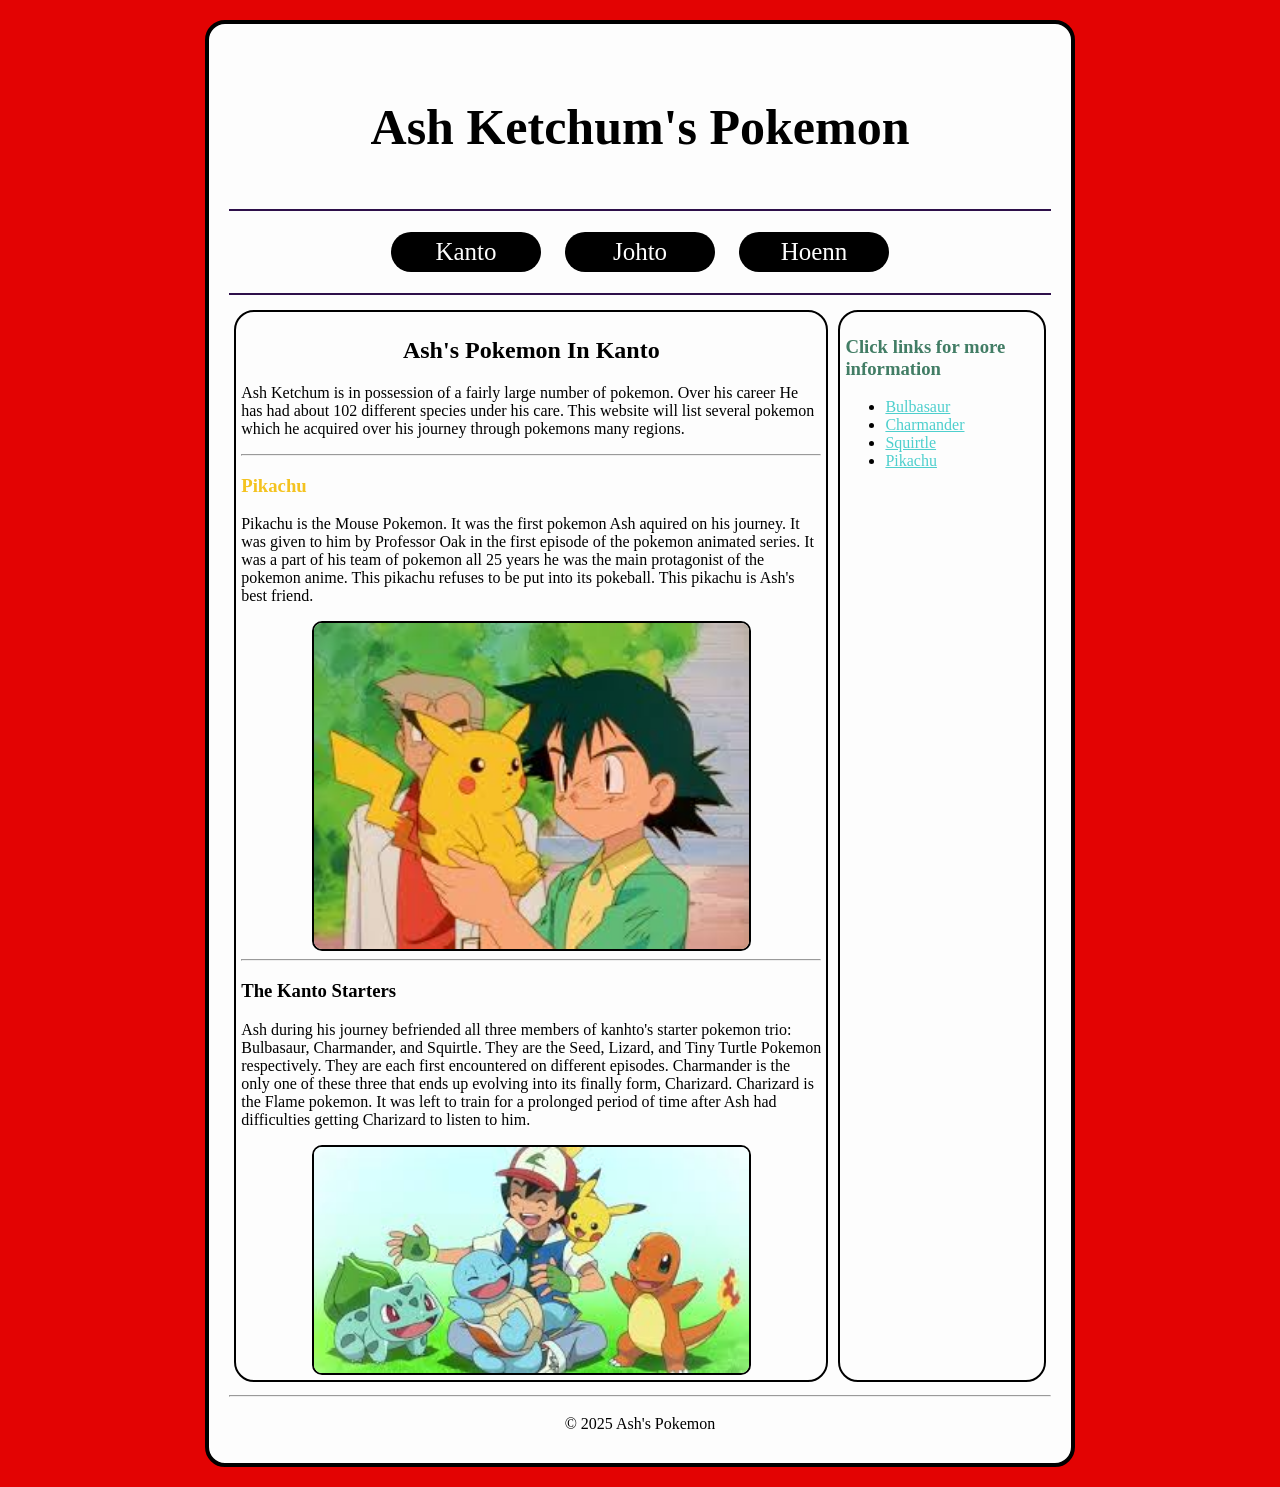
<file: Advanced_CSS/index.html>
<!DOCTYPE html>
<html lang="en">

<head>
    <meta charset="UTF-8">
    <meta name="viewport" content="width=device-width, initial-scale=1.0">
    <title>Ash's Pokemon</title>
    <link rel="stylesheet" href="CSS/styles.css">
</head>

<body>
    <div id="container">
        <header>
            <h1>Ash Ketchum's Pokemon</h1>
        </header>
        <nav>
            <ul>
                <li><a href="index.html">Kanto</a></li>
                <li><a href="johto.html">Johto</a></li>
                <li><a href="hoenn.html">Hoenn</a></li>
            </ul>
        </nav>
        <main class="multi_col">

            <section>
                <h2>Ash's Pokemon In Kanto</h2>
                <!-- Remember to say Pikachu will only be covered once -->
                <p>Ash Ketchum is in possession of a fairly large number of pokemon. Over his career He has had about
                    102
                    different species under his care. This website will list several pokemon which he acquired over his
                    journey through pokemons many regions.</p>

                <hr>

                <h3 id="ash_bf">Pikachu</h3>
                <p>
                    Pikachu is the Mouse Pokemon. It was the first pokemon Ash aquired on his journey. It was given to
                    him
                    by Professor Oak in the first episode of the pokemon animated series. It was a part of his team of
                    pokemon all 25 years he was the main protagonist of the pokemon anime. This pikachu refuses to be
                    put
                    into its pokeball. This pikachu is Ash's best friend.
                </p>
                <img src="Images/ash_and_pikachu.jpg" alt="Ash and Pikachu">

                <hr>

                <h3>The Kanto Starters</h3>
                <p>
                    Ash during his journey befriended all three members of kanhto's starter pokemon trio: Bulbasaur,
                    Charmander, and Squirtle. They are the Seed, Lizard, and Tiny Turtle Pokemon respectively. They are
                    each
                    first encountered on different episodes. Charmander is the only one of these three that ends up
                    evolving
                    into its finally form, Charizard. Charizard is the Flame pokemon. It was left to train for a
                    prolonged
                    period of time after Ash had difficulties getting Charizard to listen to him.
                </p>
                <img src="Images/ash_and_kantostarters.jpg" alt="Ash and the Kanto Starters">
            </section>



            <aside>
                <h3 class="more_info_tag">Click links for more information</h3>
                <ul>
                    <li><a href="https://bulbapedia.bulbagarden.net/wiki/Ash%27s_Bulbasaur"
                            target="_blank">Bulbasaur</a>
                    </li>
                    <li><a href="https://bulbapedia.bulbagarden.net/wiki/Ash%27s_Charizard"
                            target="_blank">Charmander</a>
                    </li>
                    <li><a href="https://bulbapedia.bulbagarden.net/wiki/Ash%27s_Squirtle" target="_blank">Squirtle</a>
                    </li>
                    <li><a href="https://bulbapedia.bulbagarden.net/wiki/Ash%27s_Pikachu" target="_blank">Pikachu</a>
                    </li>
                </ul>
            </aside>
        </main>
        <hr>
        <footer>&copy; 2025 Ash's Pokemon</footer>
    </div>
</body>

</html>
</file>
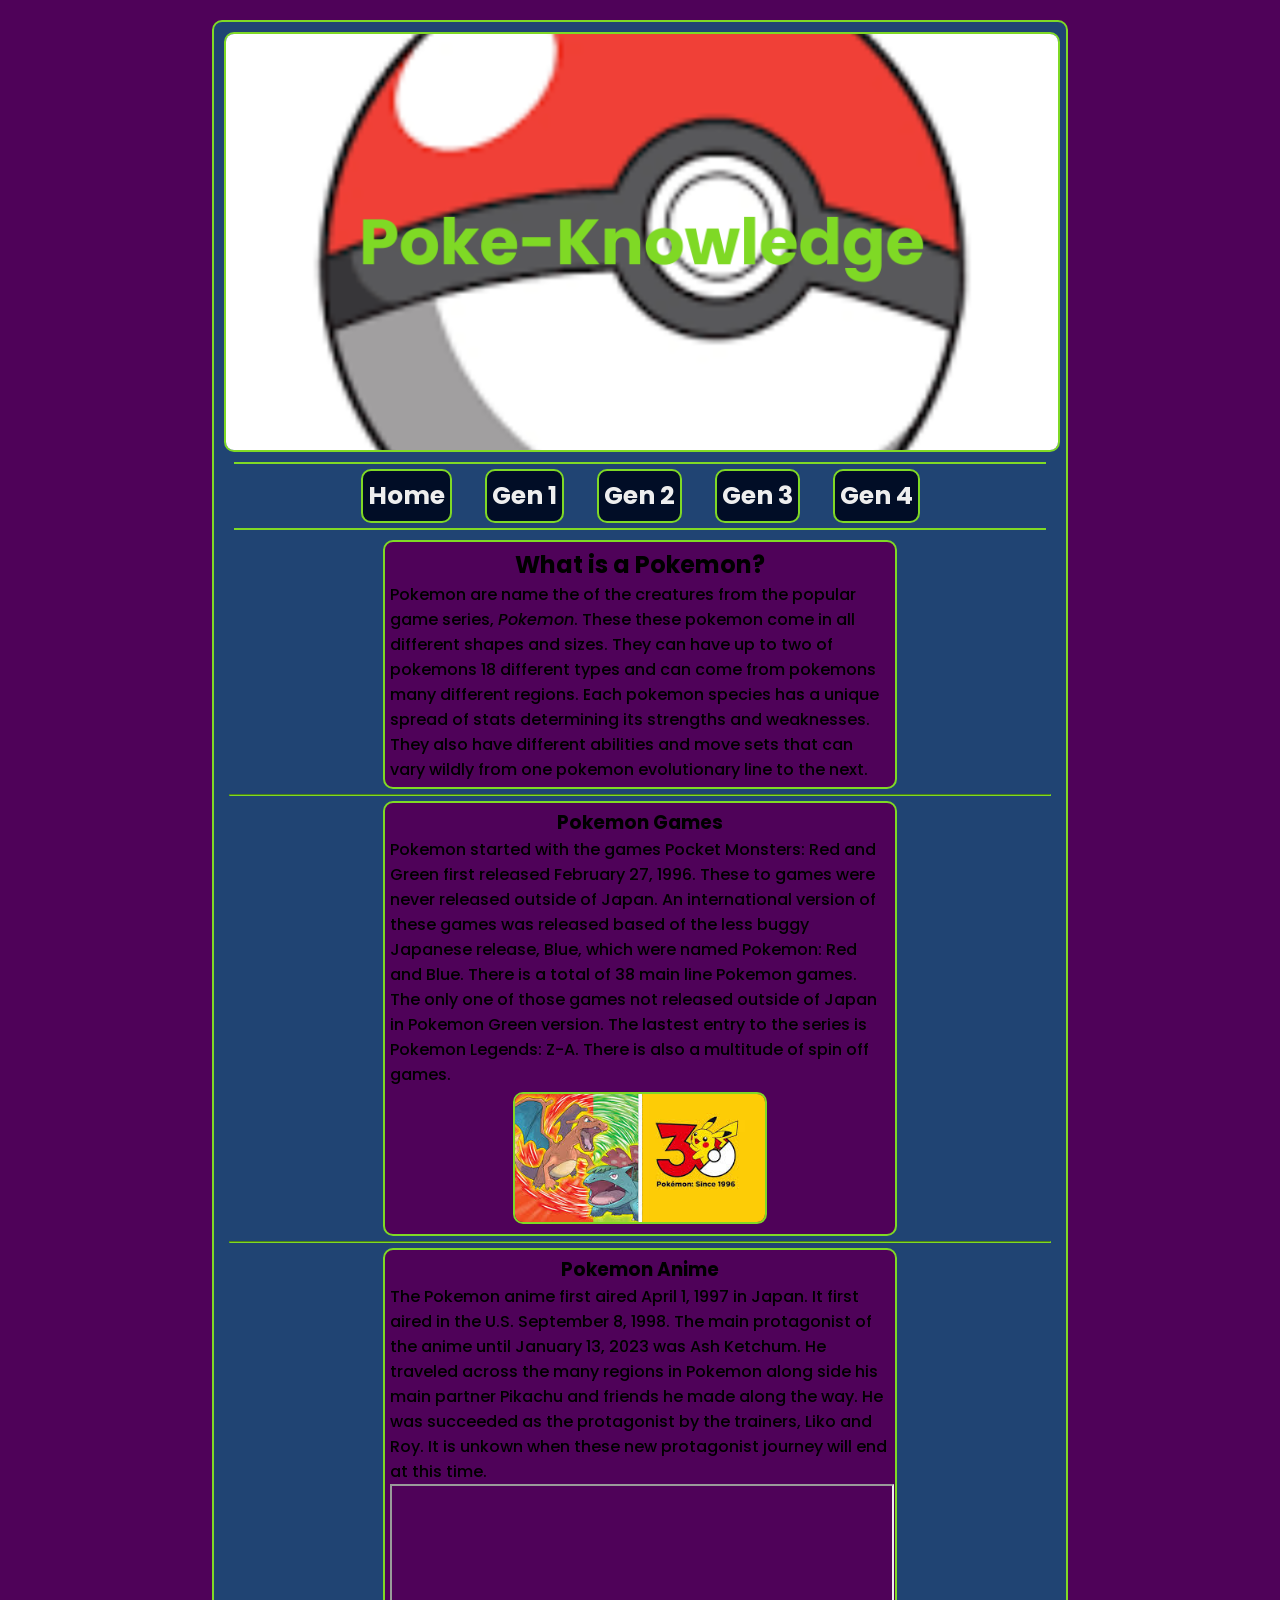
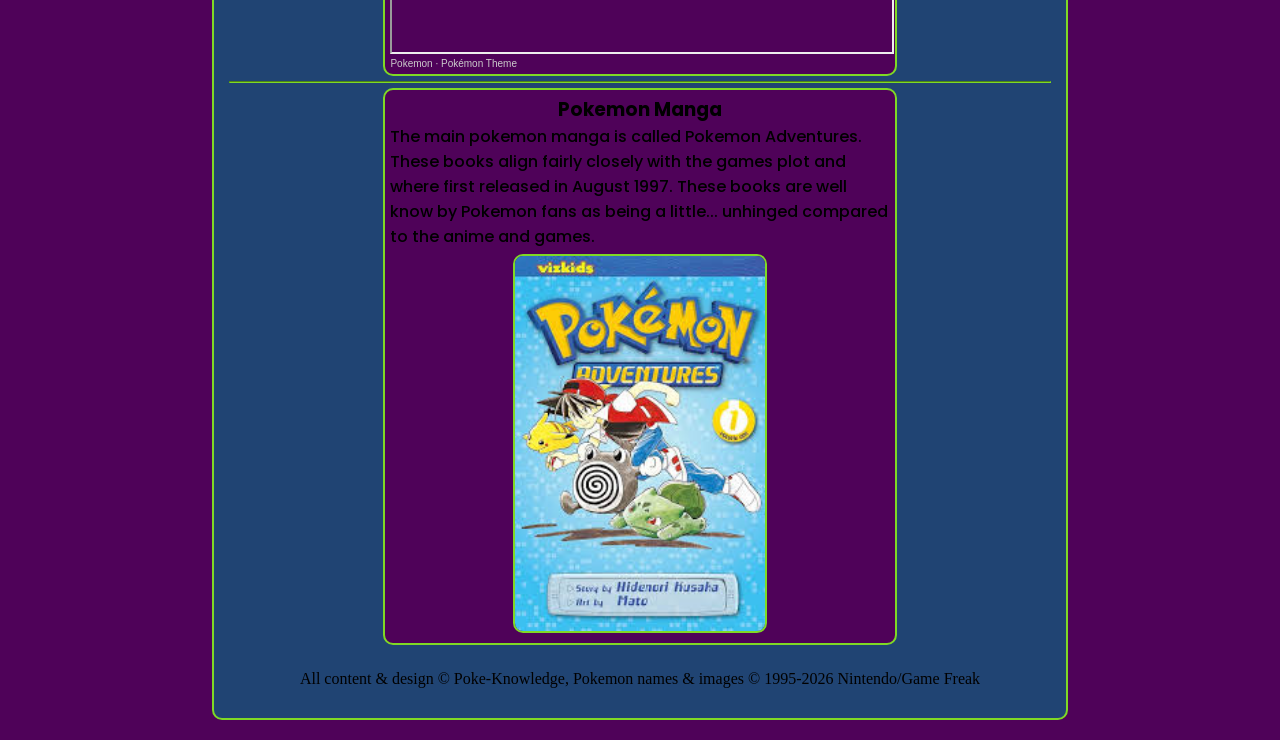
<file: Final_Project/index.html>
<!DOCTYPE html>
<html lang="en">

<head>
    <meta charset="UTF-8">
    <meta name="viewport" content="width=device-width, initial-scale=1.0">
    <meta name="referrer" content="strict-origin-when-cross-origin">
    <title>Poke-Knowledge</title>
    <link rel="preconnect" href="https://fonts.googleapis.com">
    <link rel="preconnect" href="https://fonts.gstatic.com" crossorigin>
    <link
        href="https://fonts.googleapis.com/css2?family=Poppins:ital,wght@0,100;0,200;0,300;0,400;0,500;0,600;0,700;0,800;0,900;1,100;1,200;1,300;1,400;1,500;1,600;1,700;1,800;1,900&display=swap"
        rel="stylesheet">
    <link rel="stylesheet" href="CSS/styles.css">
    <link rel="icon" type="images/x-icon" href="Images/favicon.ico">
</head>

<body>
    <div id="container">
        <!--This page will stay one column-->
        <header>
            <img src="Images/Poke_Knowledge.png" alt="Poke-Knowledge">
        </header>
        <nav>
            <ul class="head_font">
                <li><a href="index.html">Home</a></li>
                <li><a href="Gen1.html">Gen 1</a></li>
                <li><a href="Gen2.html">Gen 2</a></li>
                <li><a href="Gen3.html">Gen 3</a></li>
                <li><a href="Gen4.html">Gen 4</a></li>
            </ul>
        </nav>
        <main>

            <section class="main_content">
                <h2 class="head_font">What is a Pokemon?</h2>
                <p class="body_font">
                    Pokemon are name the of the creatures from the popular game series, <i>Pokemon</i>. These these
                    pokemon come in all different shapes and sizes. They can have up to two of pokemons 18 different
                    types and can come from pokemons many different regions. Each pokemon species has a unique spread of
                    stats determining its strengths and weaknesses. They also have different abilities and move sets
                    that can vary wildly from one pokemon evolutionary line to the next.
                </p>
            </section>

            <hr>

            <section class="main_content">
                <h3 class="head_font">Pokemon Games</h3>
                <p class="body_font">
                    Pokemon started with the games Pocket Monsters: Red and Green first released February 27, 1996.
                    These to games were never released outside of Japan. An international version of these games was
                    released based of the less buggy Japanese release, Blue, which were named Pokemon: Red and Blue.
                    There is a total of 38 main line Pokemon games. The only one of those games not released outside of
                    Japan in Pokemon Green version. The lastest entry to the series is Pokemon Legends: Z-A. There is
                    also a multitude of spin off games.
                </p>
                <img src="Images/game_photo.jpg" alt="Fire Red and Leaf Green 30 Year Aniversary Banner"
                    class="main_img">
            </section>

            <hr>

            <section class="main_content">
                <h3 class="head_font">Pokemon Anime</h3>
                <p class="body_font">
                    The Pokemon anime first aired April 1, 1997 in Japan. It first aired in the U.S. September 8, 1998.
                    The main protagonist of the anime until January 13, 2023 was Ash Ketchum. He traveled across the
                    many regions in Pokemon along side his main partner Pikachu and friends he made along the way. He
                    was succeeded as the protagonist by the trainers, Liko and Roy. It is unkown when these new
                    protagonist journey will end at this time.
                </p>
                <iframe width="100%" height="166" allow="autoplay"
                    src="https://w.soundcloud.com/player/?url=https%3A//api.soundcloud.com/tracks/soundcloud%253Atracks%253A302151033&color=%2304a4e4&auto_play=false&hide_related=false&show_comments=true&show_user=true&show_reposts=false&show_teaser=true"></iframe>
                <div
                    style="font-size: 10px; color: #cccccc;line-break: anywhere;word-break: normal;overflow: hidden;white-space: nowrap;text-overflow: ellipsis; font-family: Interstate,Lucida Grande,Lucida Sans Unicode,Lucida Sans,Garuda,Verdana,Tahoma,sans-serif;font-weight: 100;">
                    <a href="https://soundcloud.com/pokemonofficial" title="Pokemon" target="_blank"
                        style="color: #cccccc; text-decoration: none;">Pokemon</a> · <a
                        href="https://soundcloud.com/pokemonofficial/pokemon-theme" title="Pokémon Theme"
                        target="_blank" style="color: #cccccc; text-decoration: none;">Pokémon Theme</a>
                </div>
            </section>
            <!--Maybe add the original intro for the video requirement?-->

            <hr>

            <!--Keep this Short-->
            <section class="main_content">
                <h3 class="head_font">Pokemon Manga</h3>
                <p class="body_font">
                    The main pokemon manga is called Pokemon Adventures. These books align fairly closely with the games
                    plot and where first released in August 1997. These books are well know by Pokemon fans as being a
                    little... unhinged compared to the anime and games.
                </p>
                <img src="Images/pokemon_adventures.jpg" alt="Pokemon Adventures Book 1" class="main_img">
            </section>

        </main>
        <footer>
            All content & design &copy; Poke-Knowledge, Pokemon names & images &copy; 1995-2026 Nintendo/Game Freak
        </footer>
    </div>
</body>

</html>
</file>
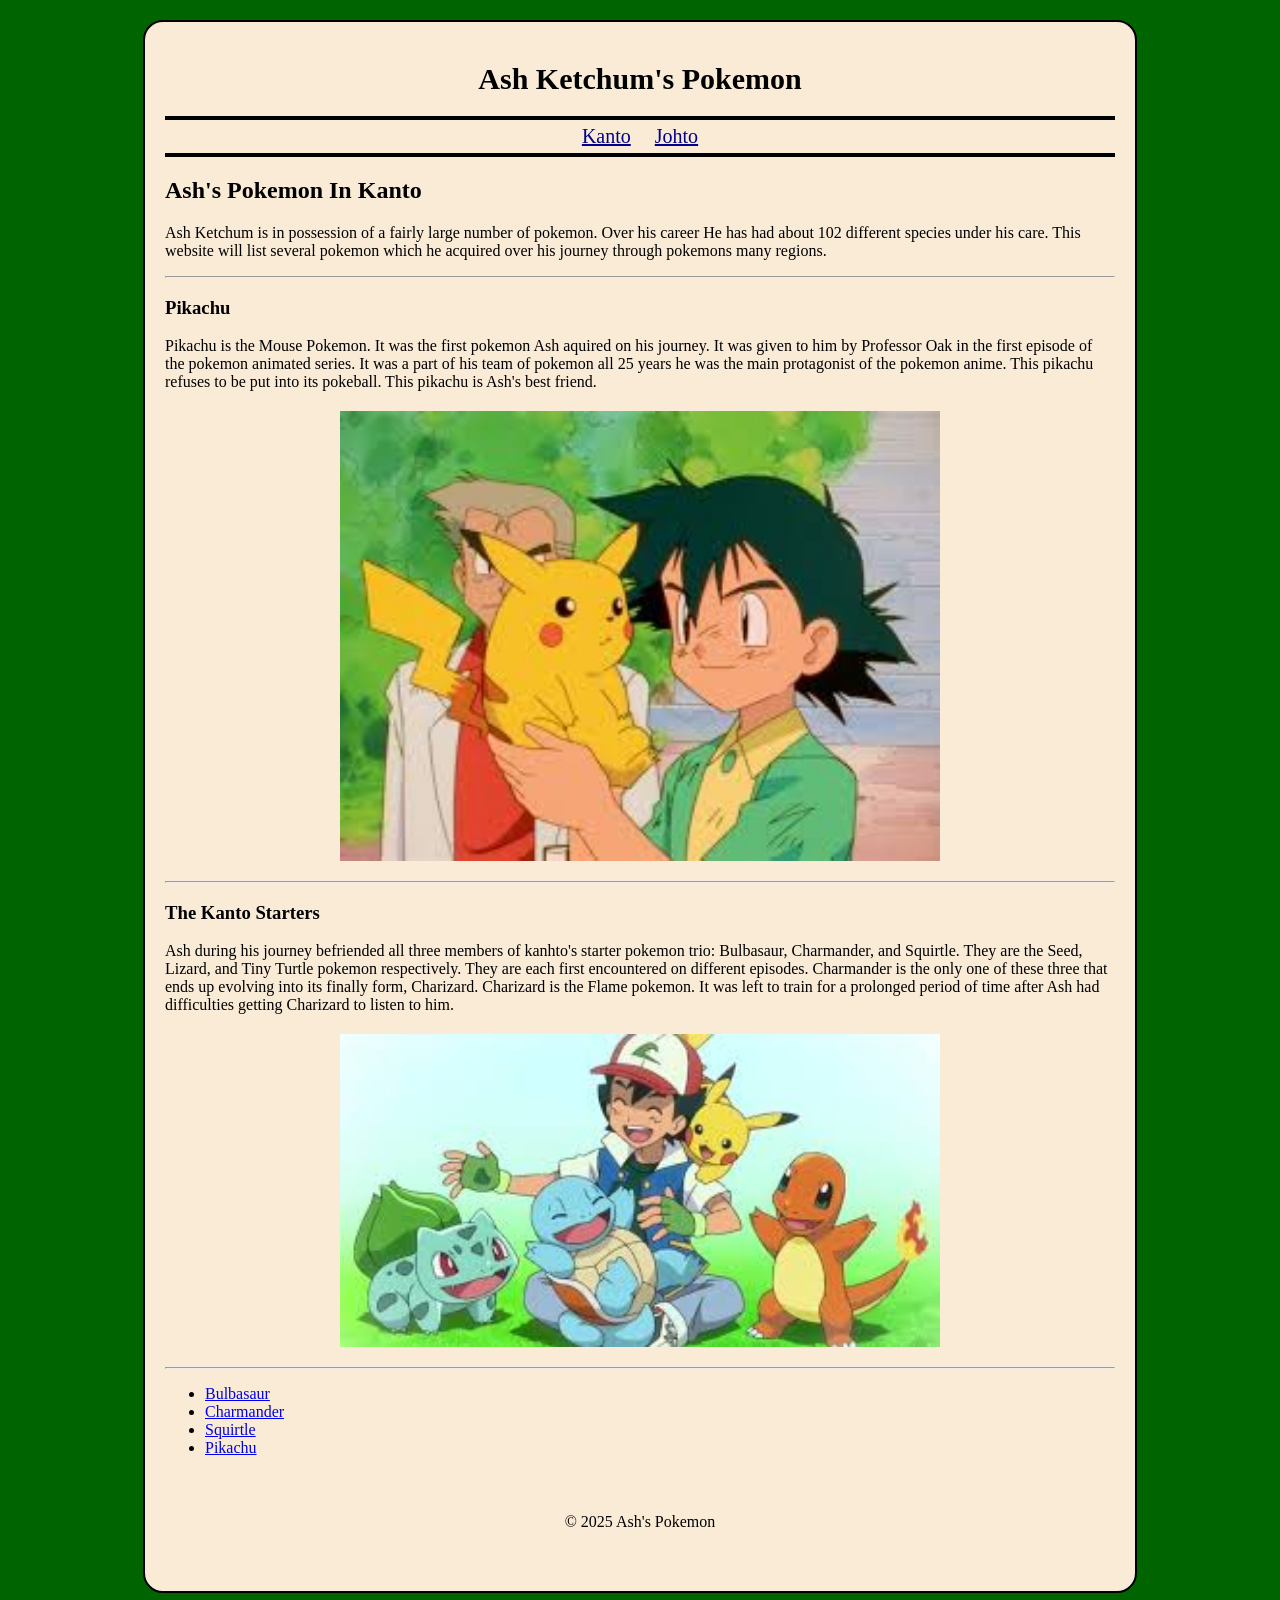
<file: HTML5_CSS/index.html>
<!DOCTYPE html>
<html lang="en">

<head>
    <meta charset="UTF-8">
    <meta name="viewport" content="width=device-width, initial-scale=1.0">
    <title>Ash's Pokemon</title>
    <link rel="stylesheet" href="CSS/styles.css">
</head>

<body>
    <div id="container">
        <header>
            <h1>Ash Ketchum's Pokemon</h1>
        </header>
        <nav>
            <a href="index.html">Kanto</a>
            <a href="johto.html">Johto</a>
        </nav>
        <main>

            <h2>Ash's Pokemon In Kanto</h2>
            <!-- Remember to say Pikachu will only be covered once -->
            <p>Ash Ketchum is in possession of a fairly large number of pokemon. Over his career He has had about 102
                different species under his care. This website will list several pokemon which he acquired over his
                journey through pokemons many regions.</p>

            <hr>

            <h3>Pikachu</h3>
            <p>
                Pikachu is the Mouse Pokemon. It was the first pokemon Ash aquired on his journey. It was given to him
                by Professor Oak in the first episode of the pokemon animated series. It was a part of his team of
                pokemon all 25 years he was the main protagonist of the pokemon anime. This pikachu refuses to be put
                into its pokeball. This pikachu is Ash's best friend.
            </p>
            <img src="Images/ash_and_pikachu.jpg" alt="Ash and Pikachu">

            <hr>

            <h3>The Kanto Starters</h3>
            <p>
                Ash during his journey befriended all three members of kanhto's starter pokemon trio: Bulbasaur,
                Charmander, and Squirtle. They are the Seed, Lizard, and Tiny Turtle pokemon respectively. They are each
                first encountered on different episodes. Charmander is the only one of these three that ends up evolving
                into its finally form, Charizard. Charizard is the Flame pokemon. It was left to train for a prolonged
                period of time after Ash had difficulties getting Charizard to listen to him.
            </p>
            <img src="Images/ash_and_kantostarters.jpg" alt="Ash and the Kanto Starters">

            <hr>
            <ul>
                <li><a href="https://bulbapedia.bulbagarden.net/wiki/Ash%27s_Bulbasaur" target="_blank">Bulbasaur</a>
                </li>
                <li><a href="https://bulbapedia.bulbagarden.net/wiki/Ash%27s_Charizard" target="_blank">Charmander</a>
                </li>
                <li><a href="https://bulbapedia.bulbagarden.net/wiki/Ash%27s_Squirtle" target="_blank">Squirtle</a>
                </li>
                <li><a href="https://bulbapedia.bulbagarden.net/wiki/Ash%27s_Pikachu" target="_blank">Pikachu</a>
                </li>
            </ul>
        </main>
        <footer>&copy; 2025 Ash's Pokemon</footer>
    </div>
</body>

</html>
</file>
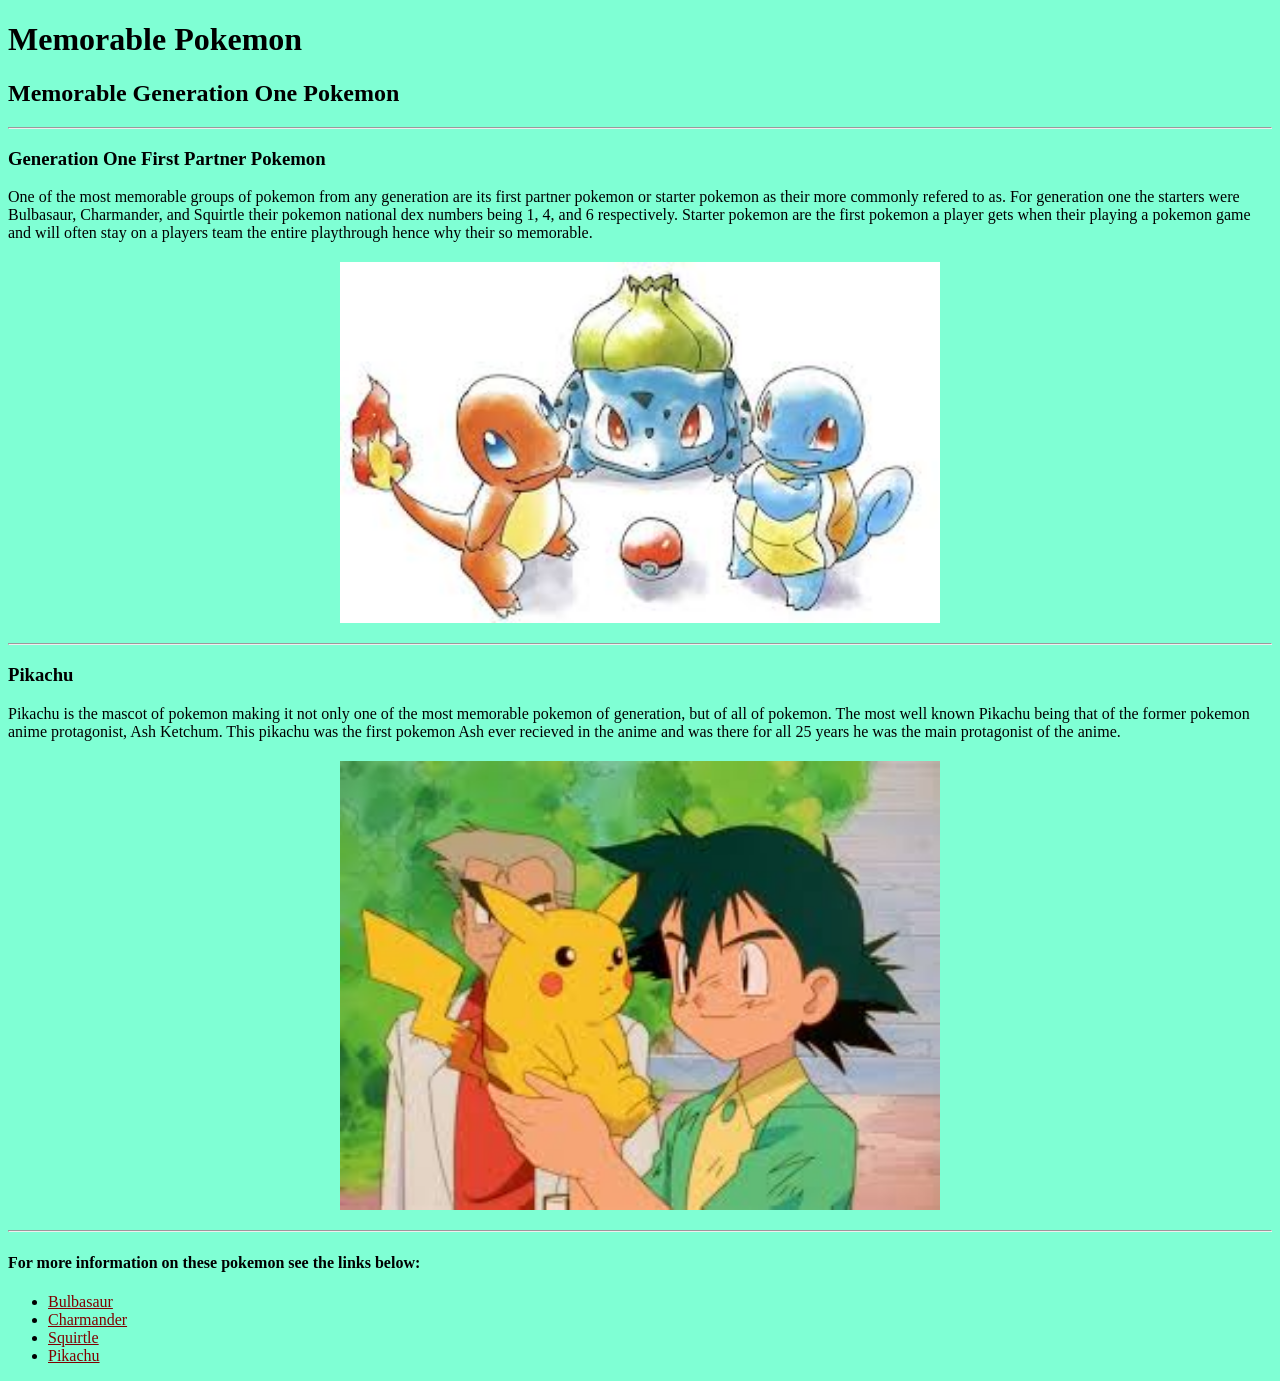
<file: Intro_HTML/index.html>
<!DOCTYPE html>
<html>

<head>
    <meta charset="utf-8">
    <title>Memorable Pokemon</title>
    <style>
        body {
            background-color: aquamarine;
        }

        a {
            color: maroon;
        }

        img {
            display: block;
            margin: 20px auto;
            width: 600px;
        }
    </style>
</head>

<body>
    <h1>Memorable Pokemon</h1>
    <h2>Memorable Generation One Pokemon</h2>

    <hr>

    <h3>Generation One First Partner Pokemon</h3>
    <p>
        One of the most memorable groups of pokemon from any generation are its first partner pokemon or starter pokemon
        as their more commonly refered to as. For generation one the starters were Bulbasaur, Charmander, and Squirtle
        their pokemon national dex numbers being 1, 4, and 6 respectively. Starter pokemon are the first pokemon a
        player gets when their playing a pokemon game and will often stay on a players team the entire playthrough hence
        why their so memorable.
    </p>

    <img src="kantoStarters.jpg" alt="GenOneStarters">

    <hr>

    <h3>Pikachu</h3>
    <p>
        Pikachu is the mascot of pokemon making it not only one of the most memorable pokemon of generation, but of all
        of pokemon. The most well known Pikachu being that of the former pokemon anime protagonist, Ash Ketchum. This
        pikachu was the first pokemon Ash ever recieved in the anime and was there for all 25 years he was the main
        protagonist of the anime.
    </p>

    <img src="ash_and_pikachu.jpg" alt="AshAndPikachu">

    <hr>

    <h4>For more information on these pokemon see the links below:</h4>

    <ul>
        <li><a href="https://bulbapedia.bulbagarden.net/wiki/Bulbasaur_(Pok%C3%A9mon)" target="_blank">Bulbasaur</a>
        </li>
        <li><a href="https://bulbapedia.bulbagarden.net/wiki/Charmander_(Pok%C3%A9mon)" target="_blank">Charmander</a>
        </li>
        <li><a href="https://bulbapedia.bulbagarden.net/wiki/Squirtle_(Pok%C3%A9mon)" target="_blank">Squirtle</a></li>
        <li><a href="https://bulbapedia.bulbagarden.net/wiki/Pikachu_(Pok%C3%A9mon)" target="_blank">Pikachu</a></li>
    </ul>

</body>

</html>
</file>
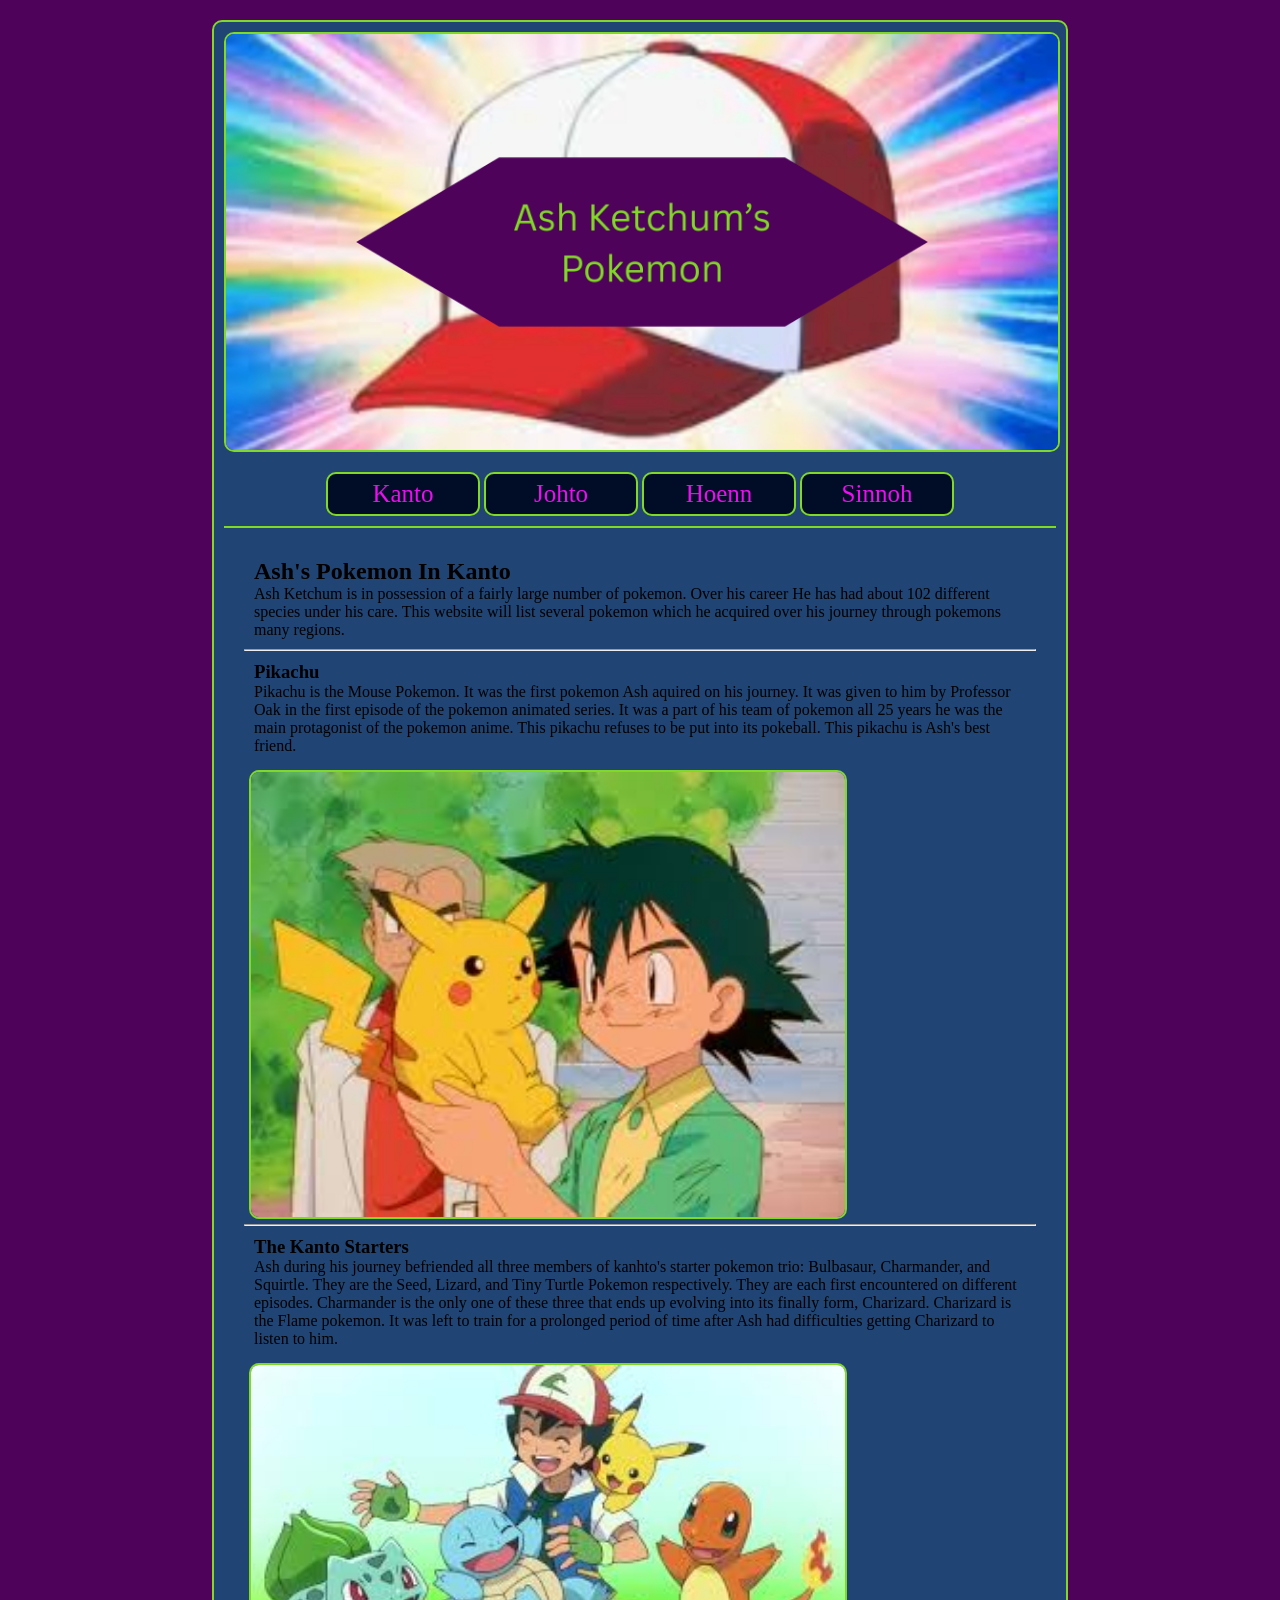
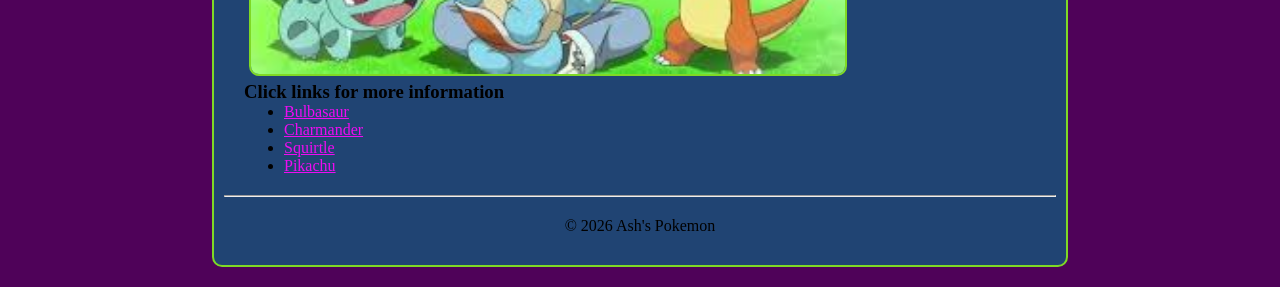
<file: Responsive_Web_Design/index.html>
<!DOCTYPE html>
<html lang="en">

<head>
    <meta charset="UTF-8">
    <meta name="viewport" content="width=device-width, initial-scale=1.0">
    <title>Ash's Pokemon</title>
    <link rel="stylesheet" href="CSS/styles.css">
</head>

<body>
    <div id="container">
        <header>
            <img src="Images/ashs_cap.jpg" alt="Ash Ketchum's Pokemon">
        </header>
        <nav>
            <ul>
                <li><a href="index.html">Kanto</a></li>
                <li><a href="johto.html">Johto</a></li>
                <li><a href="hoenn.html">Hoenn</a></li>
                <li><a href="sinnoh.html">Sinnoh</a></li>
            </ul>
        </nav>
        <main>

            <section class="main_content">
                <h2>Ash's Pokemon In Kanto</h2>
                <!-- Remember to say Pikachu will only be covered once -->
                <p>Ash Ketchum is in possession of a fairly large number of pokemon. Over his career He has had about
                    102
                    different species under his care. This website will list several pokemon which he acquired over his
                    journey through pokemons many regions.
                </p>
            </section>

            <hr>

            <section class="main_content">
                <h3 id="ash_bf">Pikachu</h3>
                <p>
                    Pikachu is the Mouse Pokemon. It was the first pokemon Ash aquired on his journey. It was given to
                    him
                    by Professor Oak in the first episode of the pokemon animated series. It was a part of his team of
                    pokemon all 25 years he was the main protagonist of the pokemon anime. This pikachu refuses to be
                    put
                    into its pokeball. This pikachu is Ash's best friend.
                </p>
            </section>
            <img src="Images/ash_and_pikachu.jpg" alt="Ash and Pikachu" class="main_img">

            <hr>

            <section class="main_content">
                <h3>The Kanto Starters</h3>
                <p>
                    Ash during his journey befriended all three members of kanhto's starter pokemon trio: Bulbasaur,
                    Charmander, and Squirtle. They are the Seed, Lizard, and Tiny Turtle Pokemon respectively. They are
                    each
                    first encountered on different episodes. Charmander is the only one of these three that ends up
                    evolving
                    into its finally form, Charizard. Charizard is the Flame pokemon. It was left to train for a
                    prolonged
                    period of time after Ash had difficulties getting Charizard to listen to him.
                </p>
            </section>
            <img src="Images/ash_and_kantostarters.jpg" alt="Ash and the Kanto Starters" class="main_img">


            <aside>
                <h3 class="more_info_tag">Click links for more information</h3>
                <ul>
                    <li><a href="https://bulbapedia.bulbagarden.net/wiki/Ash%27s_Bulbasaur"
                            target="_blank">Bulbasaur</a>
                    </li>
                    <li><a href="https://bulbapedia.bulbagarden.net/wiki/Ash%27s_Charizard"
                            target="_blank">Charmander</a>
                    </li>
                    <li><a href="https://bulbapedia.bulbagarden.net/wiki/Ash%27s_Squirtle" target="_blank">Squirtle</a>
                    </li>
                    <li><a href="https://bulbapedia.bulbagarden.net/wiki/Ash%27s_Pikachu" target="_blank">Pikachu</a>
                    </li>
                </ul>
            </aside>
        </main>
        <hr>
        <footer>&copy; 2026 Ash's Pokemon</footer>
    </div>
</body>

</html>
</file>
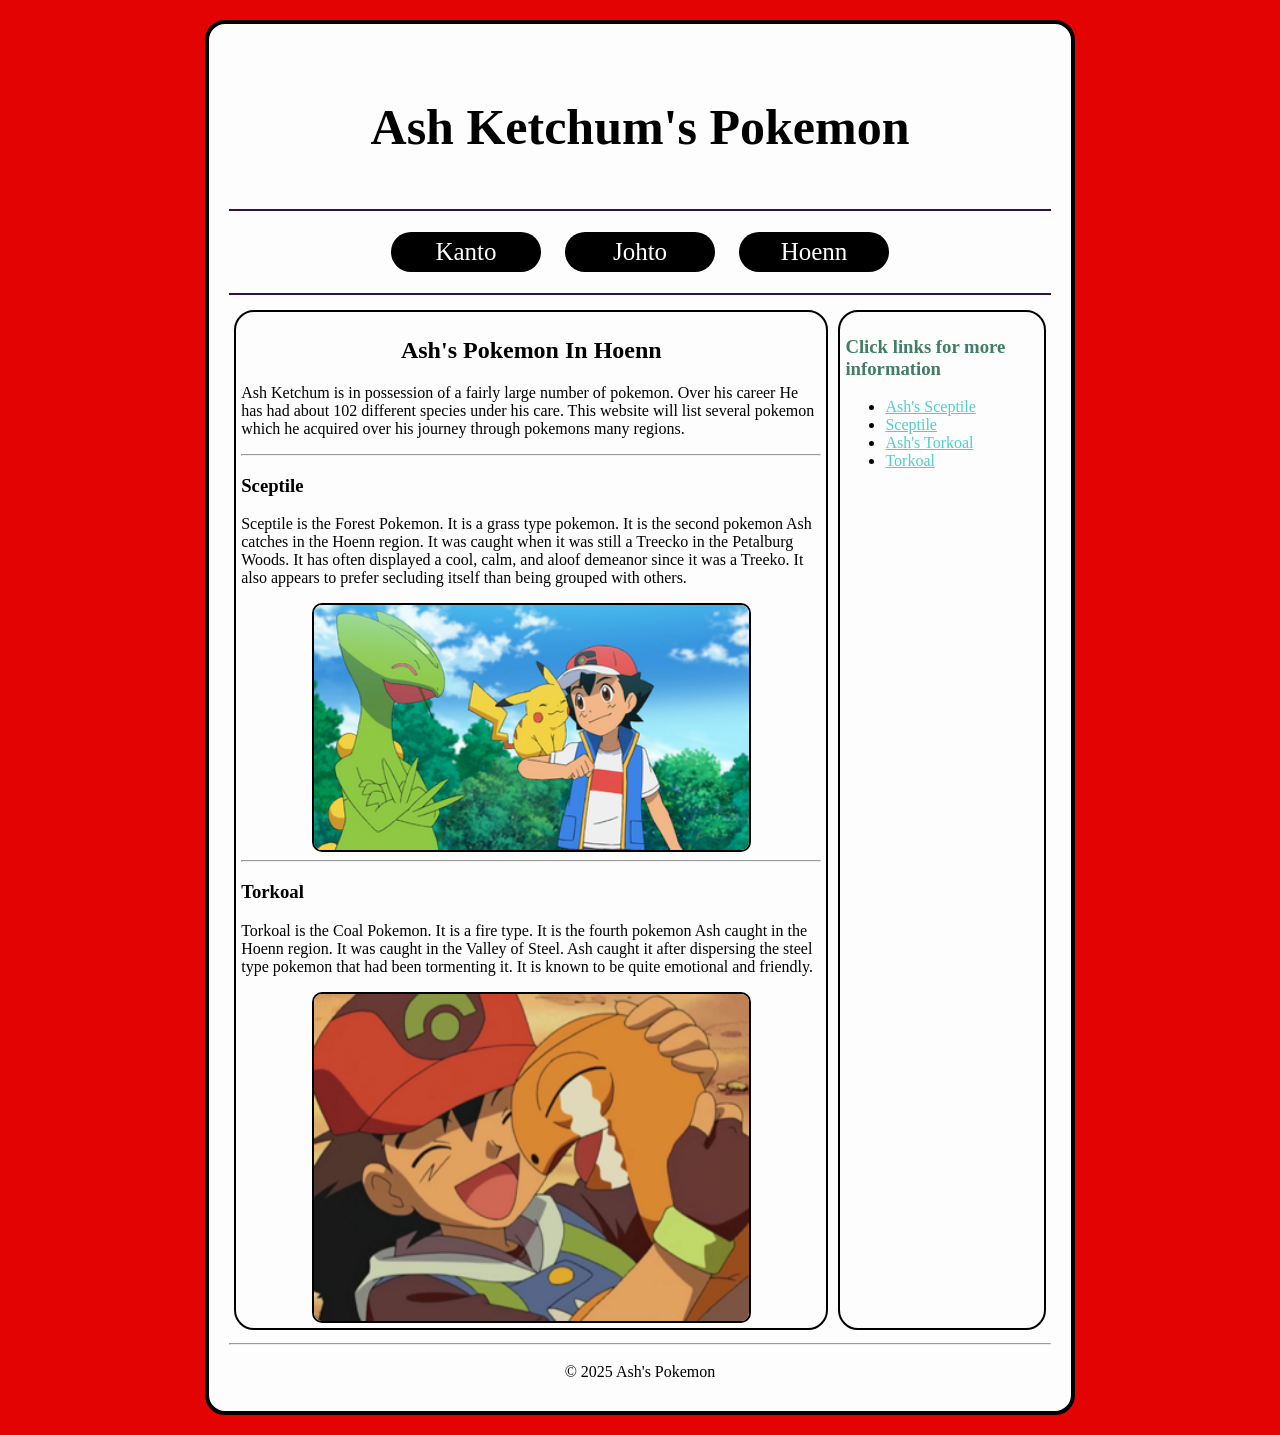
<file: Advanced_CSS/hoenn.html>
<!DOCTYPE html>
<html lang="en">

<head>
    <meta charset="UTF-8">
    <meta name="viewport" content="width=device-width, initial-scale=1.0">
    <title>Ash's Pokemon</title>
    <link rel="stylesheet" href="CSS/styles.css">
</head>

<body>
    <div id="container">
        <header>
            <h1>Ash Ketchum's Pokemon</h1>
        </header>
        <nav>
            <ul>
                <li><a href="index.html">Kanto</a></li>
                <li><a href="johto.html">Johto</a></li>
                <li><a href="hoenn.html">Hoenn</a></li>
            </ul>
        </nav>
        <main class="multi_col">

            <section>
                <h2>Ash's Pokemon In Hoenn</h2>
                <!-- Remember Pikachu will only be covered once -->
                <p>Ash Ketchum is in possession of a fairly large number of pokemon. Over his career He has had about
                    102
                    different species under his care. This website will list several pokemon which he acquired over his
                    journey through pokemons many regions.
                </p>

                <hr>

                <h3>Sceptile</h3>
                <p>
                    Sceptile is the Forest Pokemon. It is a grass type pokemon. It is the second pokemon Ash catches in
                    the Hoenn region. It was caught when it was still a Treecko in the Petalburg Woods. It has often
                    displayed a cool, calm, and aloof demeanor since it was a Treeko. It also appears to prefer
                    secluding itself than being grouped with others.
                </p>
                <img src="Images/ash_and_sceptile.png" alt="">

                <hr>

                <h3>Torkoal</h3>
                <p>
                    Torkoal is the Coal Pokemon. It is a fire type. It is the fourth pokemon Ash caught in the Hoenn
                    region. It was caught in the Valley of Steel. Ash caught it after dispersing the steel type pokemon
                    that had been tormenting it. It is known to be quite emotional and friendly.
                </p>
                <img src="Images/ash_and_torkoal.png" alt="">
            </section>



            <aside>
                <h3 class="more_info_tag">Click links for more information</h3>
                <ul>
                    <li><a href="https://bulbapedia.bulbagarden.net/wiki/Ash%27s_Sceptile" target="_blank">Ash's
                            Sceptile</a>
                    </li>
                    <li><a href="https://bulbapedia.bulbagarden.net/wiki/Sceptile_(Pok%C3%A9mon)"
                            target="_blank">Sceptile</a>
                    </li>
                    <li><a href="https://bulbapedia.bulbagarden.net/wiki/Ash%27s_Torkoal" target="_blank">Ash's
                            Torkoal</a>
                    </li>
                    <li><a href="https://bulbapedia.bulbagarden.net/wiki/Torkoal_(Pok%C3%A9mon)"
                            target="_blank">Torkoal</a>
                    </li>
                </ul>
            </aside>
        </main>
        <hr>
        <footer>&copy; 2025 Ash's Pokemon</footer>
    </div>
</body>

</html>
</file>
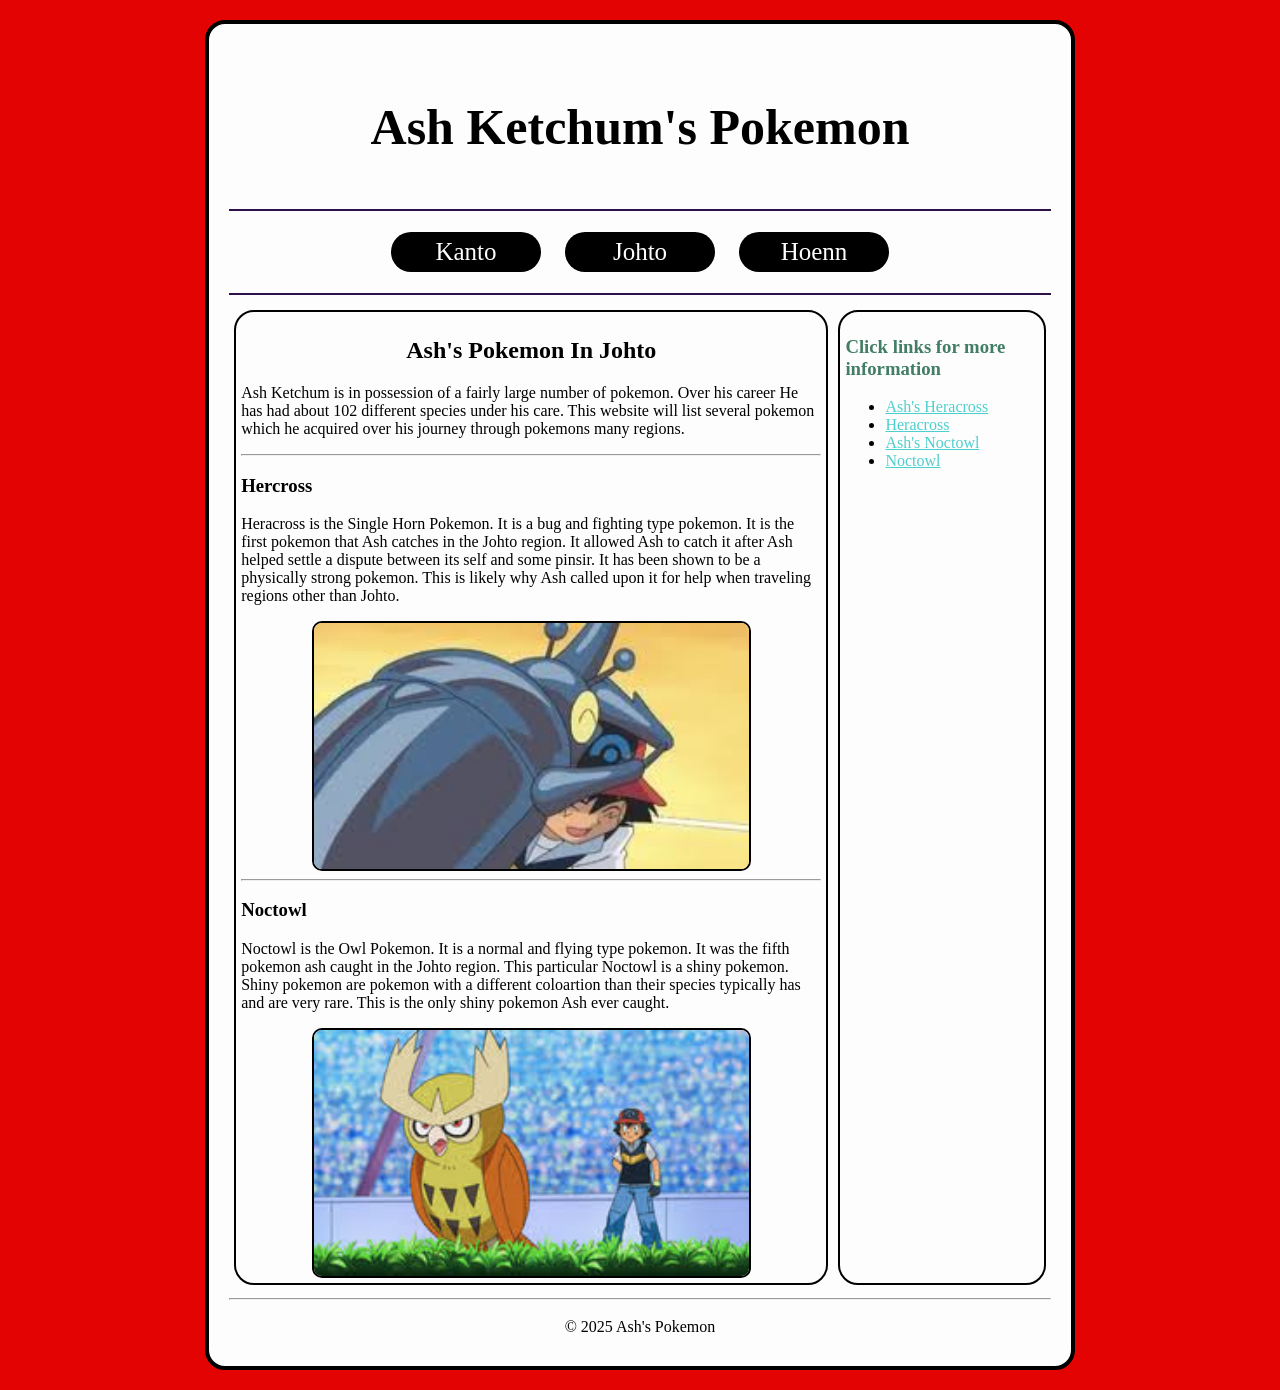
<file: Advanced_CSS/johto.html>
<!DOCTYPE html>
<html lang="en">

<head>
    <meta charset="UTF-8">
    <meta name="viewport" content="width=device-width, initial-scale=1.0">
    <title>Ash's Pokemon</title>
    <link rel="stylesheet" href="CSS/styles.css">
</head>

<body>
    <div id="container">
        <header>
            <h1>Ash Ketchum's Pokemon</h1>
        </header>
        <nav>
            <ul>
                <li><a href="index.html">Kanto</a></li>
                <li><a href="johto.html">Johto</a></li>
                <li><a href="hoenn.html">Hoenn</a></li>
            </ul>
        </nav>
        <main class="multi_col">

            <section>
                <h2>Ash's Pokemon In Johto</h2>
                <!-- Remember Pikachu will only be covered once -->
                <p>Ash Ketchum is in possession of a fairly large number of pokemon. Over his career He has had about
                    102
                    different species under his care. This website will list several pokemon which he acquired over his
                    journey through pokemons many regions.
                </p>

                <hr>

                <h3>Hercross</h3>
                <p>
                    Heracross is the Single Horn Pokemon. It is a bug and fighting type pokemon. It is the first pokemon
                    that Ash catches in the Johto region. It
                    allowed Ash to catch it after Ash helped settle a dispute between its self and some pinsir. It has
                    been
                    shown to be a physically strong pokemon. This is likely why Ash called upon it for help when
                    traveling
                    regions other than Johto.
                </p>
                <img src="Images/ash_and_heracross.jpg" alt="Ash and Heracross">

                <hr>

                <h3>Noctowl</h3>
                <p>
                    Noctowl is the Owl Pokemon. It is a normal and flying type pokemon. It was the fifth pokemon ash
                    caught
                    in the Johto region. This particular
                    Noctowl is a shiny pokemon. Shiny pokemon are pokemon with a different coloartion than their species
                    typically has and are very rare. This is the only shiny pokemon Ash ever caught.
                </p>
                <img src="Images/ash_and_noctowl.jpg" alt="Ash and Noctowl">
            </section>



            <aside>
                <h3 class="more_info_tag">Click links for more information</h3>
                <ul>
                    <li><a href="https://bulbapedia.bulbagarden.net/wiki/Ash%27s_Heracross" target="_blank">Ash's
                            Heracross</a>
                    </li>
                    <li><a href="https://bulbapedia.bulbagarden.net/wiki/Heracross_(Pok%C3%A9mon)"
                            target="_blank">Heracross</a>
                    </li>
                    <li><a href="https://bulbapedia.bulbagarden.net/wiki/Ash%27s_Noctowl" target="_blank">Ash's
                            Noctowl</a>
                    </li>
                    <li><a href="https://bulbapedia.bulbagarden.net/wiki/Noctowl_(Pok%C3%A9mon)"
                            target="_blank">Noctowl</a>
                    </li>
                </ul>
            </aside>
        </main>
        <hr>
        <footer>&copy; 2025 Ash's Pokemon</footer>
    </div>
</body>

</html>
</file>
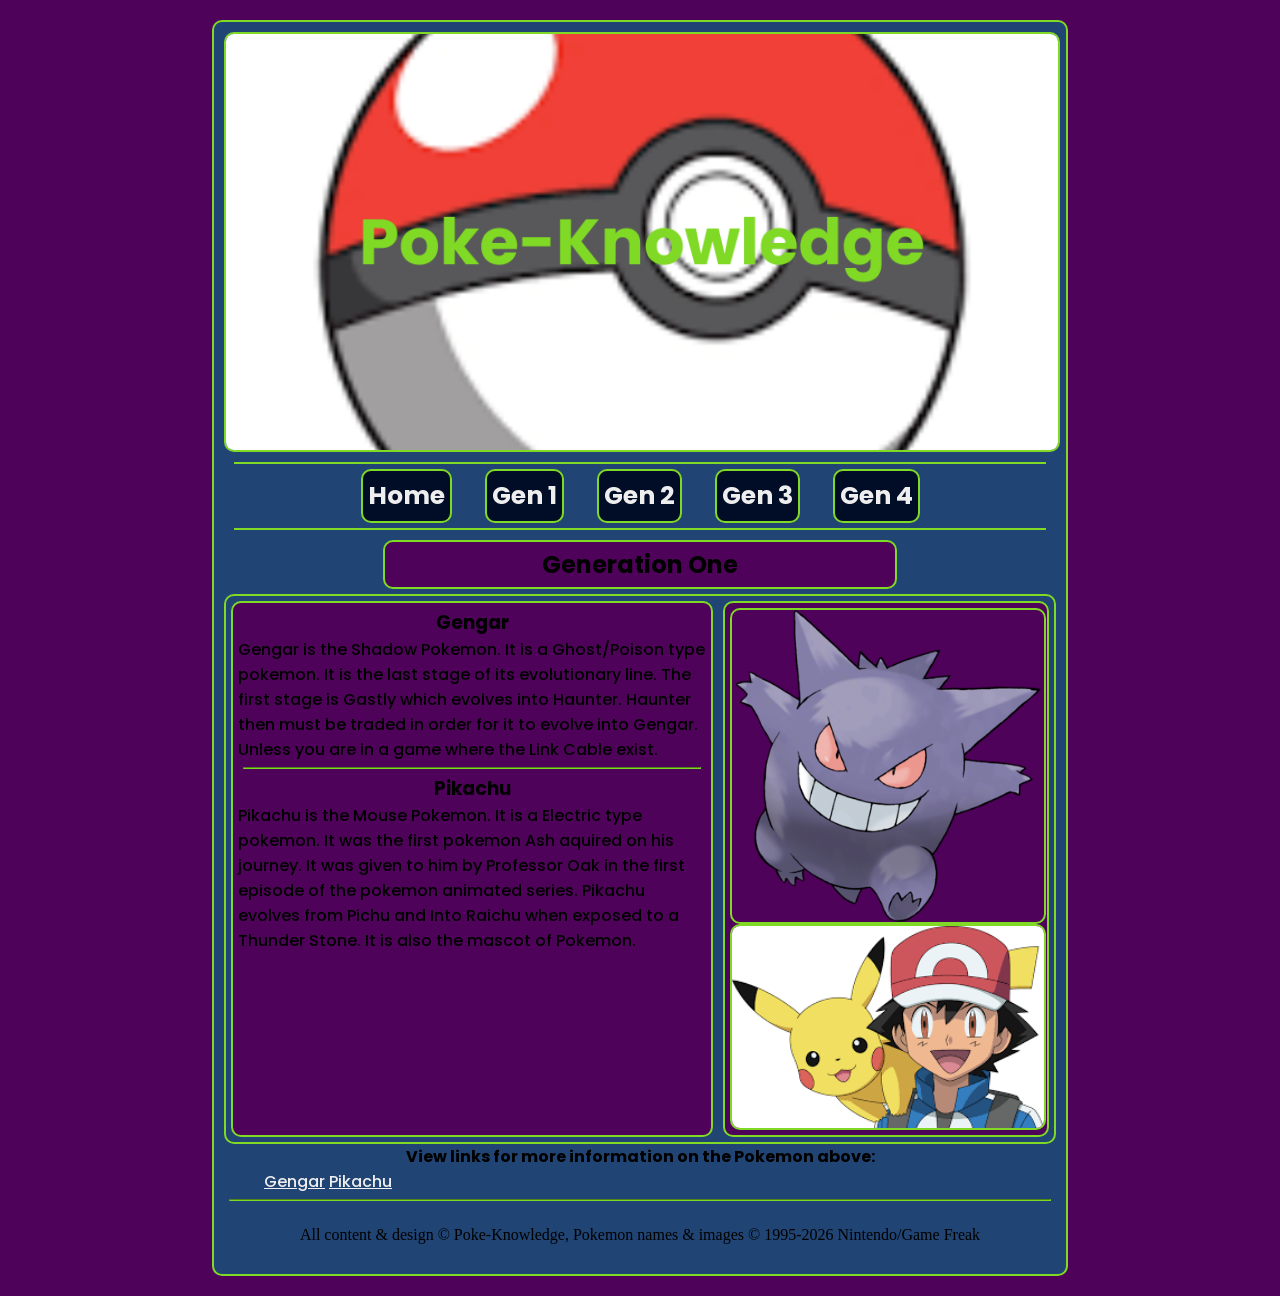
<file: Final_Project/Gen1.html>
<!DOCTYPE html>
<html lang="en">

<head>
    <meta charset="UTF-8">
    <meta name="viewport" content="width=device-width, initial-scale=1.0">
    <title>Poke-Knowledge</title>
    <link rel="preconnect" href="https://fonts.googleapis.com">
    <link rel="preconnect" href="https://fonts.gstatic.com" crossorigin>
    <link
        href="https://fonts.googleapis.com/css2?family=Poppins:ital,wght@0,100;0,200;0,300;0,400;0,500;0,600;0,700;0,800;0,900;1,100;1,200;1,300;1,400;1,500;1,600;1,700;1,800;1,900&display=swap"
        rel="stylesheet">
    <link rel="stylesheet" href="CSS/styles.css">
    <link rel="icon" type="images/x-icon" href="Images/favicon.ico">
</head>

<body>
    <div id="container">
        <!--ADD TWO COLUMN LAYOUT-->
        <header>
            <img src="Images/Poke_Knowledge.png" alt="Poke-Knowledge">
        </header>
        <nav>
            <ul class="head_font">
                <li><a href="index.html">Home</a></li>
                <li><a href="Gen1.html">Gen 1</a></li>
                <li><a href="Gen2.html">Gen 2</a></li>
                <li><a href="Gen3.html">Gen 3</a></li>
                <li><a href="Gen4.html">Gen 4</a></li>
            </ul>
        </nav>
        <main>
            <!--Try to add base stats and image unless it looks too clutered-->
            <section class="main_content">
                <h2 class="head_font">Generation One</h2>
            </section>

            <div class="multi_col">
                <section>
                    <h3 class="head_font">Gengar</h3>
                    <p class="body_font">
                        Gengar is the Shadow Pokemon. It is a Ghost/Poison type pokemon. It is the last stage of its
                        evolutionary line. The first stage is Gastly which evolves into Haunter. Haunter then must be
                        traded in order for it to evolve into Gengar. Unless you are in a game where the Link Cable
                        exist.
                    </p>
                    <hr>
                    <h3 class="head_font">Pikachu</h3>
                    <p class="body_font">
                        Pikachu is the Mouse Pokemon. It is a Electric type pokemon. It was the first pokemon Ash
                        aquired on his journey. It was given to him by Professor Oak in the first episode of the pokemon
                        animated series. Pikachu evolves from Pichu and Into Raichu when exposed to a Thunder Stone. It
                        is also the mascot of Pokemon.
                    </p>
                </section>

                <aside>
                    <img src="Images/gengar.png" alt="Gengar" class="main_img_mul">
                    <img src="Images/ash_and_his_pikachu.png" alt="Pikachu" class="main_img_mul">
                </aside>
            </div>

            <!--Links to the Pokemons Bulbapedia pages-->
            <h4 class="head_font">
                View links for more information on the Pokemon above:
            </h4>
            <ul class="body_font">
                <li><a href="https://bulbapedia.bulbagarden.net/wiki/Gengar_(Pok%C3%A9mon)">Gengar</a></li>
                <li><a href="https://bulbapedia.bulbagarden.net/wiki/Pikachu_(Pok%C3%A9mon)">Pikachu</a></li>
            </ul>
        </main>
        <hr>
        <footer>
            All content & design &copy; Poke-Knowledge, Pokemon names & images &copy; 1995-2026 Nintendo/Game Freak
        </footer>
    </div>
</body>

</html>
</file>
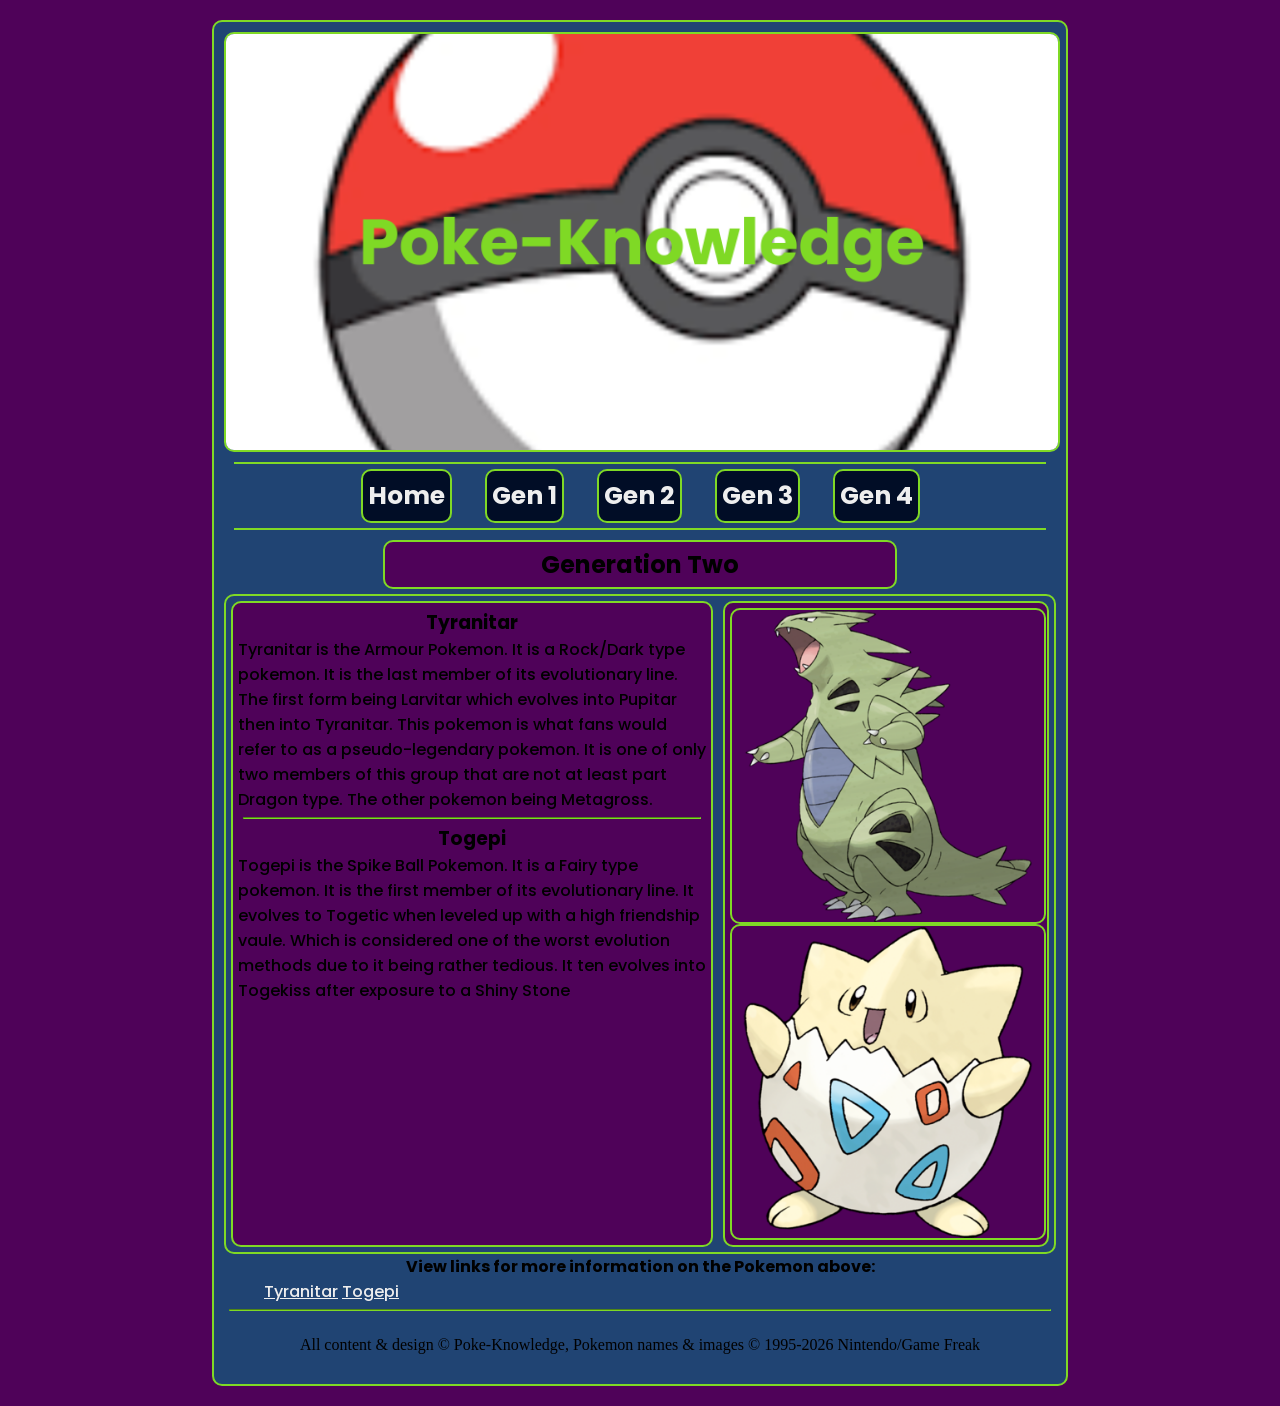
<file: Final_Project/Gen2.html>
<!DOCTYPE html>
<html lang="en">

<head>
    <meta charset="UTF-8">
    <meta name="viewport" content="width=device-width, initial-scale=1.0">
    <title>Poke-Knowledge</title>
    <link rel="preconnect" href="https://fonts.googleapis.com">
    <link rel="preconnect" href="https://fonts.gstatic.com" crossorigin>
    <link
        href="https://fonts.googleapis.com/css2?family=Poppins:ital,wght@0,100;0,200;0,300;0,400;0,500;0,600;0,700;0,800;0,900;1,100;1,200;1,300;1,400;1,500;1,600;1,700;1,800;1,900&display=swap"
        rel="stylesheet">
    <link rel="stylesheet" href="CSS/styles.css">
    <link rel="icon" type="images/x-icon" href="Images/favicon.ico">
</head>

<body>
    <div id="container">
        <!--ADD TWO COLUMN LAYOUT-->
        <header>
            <img src="Images/Poke_Knowledge.png" alt="Poke-Knowledge">
        </header>
        <nav>
            <ul class="head_font">
                <li><a href="index.html">Home</a></li>
                <li><a href="Gen1.html">Gen 1</a></li>
                <li><a href="Gen2.html">Gen 2</a></li>
                <li><a href="Gen3.html">Gen 3</a></li>
                <li><a href="Gen4.html">Gen 4</a></li>
            </ul>
        </nav>
        <main>
            <!--Try to add base stats and image unless it looks too clutered-->
            <section class="main_content">
                <h2 class="head_font">Generation Two</h2>
            </section>

            <div class="multi_col">
                <section>
                    <h3 class="head_font">Tyranitar</h3>
                    <p class="body_font">
                        Tyranitar is the Armour Pokemon. It is a Rock/Dark type pokemon. It is the last member of its
                        evolutionary line. The first form being Larvitar which evolves into Pupitar then into Tyranitar.
                        This pokemon is what fans would refer to as a pseudo-legendary pokemon. It is one of only two
                        members of this group that are not at least part Dragon type. The other pokemon being Metagross.
                    </p>
                    <hr>
                    <h3 class="head_font">Togepi</h3>
                    <p class="body_font">
                        Togepi is the Spike Ball Pokemon. It is a Fairy type pokemon. It is the first member of its
                        evolutionary line. It evolves to Togetic when leveled up with a high friendship vaule. Which is
                        considered one of the worst evolution methods due to it being rather tedious. It ten evolves
                        into Togekiss after exposure to a Shiny Stone
                    </p>
                </section>

                <aside>
                    <img src="Images/tyranitar.png" alt="Tyranitar" class="main_img_mul">
                    <img src="Images/togepi.png" alt="Togepi" class="main_img_mul">
                </aside>
            </div>

            <!--Links to the Pokemons Bulbapedia pages-->
            <h4 class="head_font">
                View links for more information on the Pokemon above:
            </h4>
            <ul class="body_font">
                <li><a href="https://bulbapedia.bulbagarden.net/wiki/Tyranitar_(Pok%C3%A9mon)">Tyranitar</a></li>
                <li><a href="https://bulbapedia.bulbagarden.net/wiki/Togepi_(Pok%C3%A9mon)">Togepi</a></li>
            </ul>
        </main>
        <hr>
        <footer>
            All content & design &copy; Poke-Knowledge, Pokemon names & images &copy; 1995-2026 Nintendo/Game Freak
        </footer>
    </div>
</body>

</html>
</file>
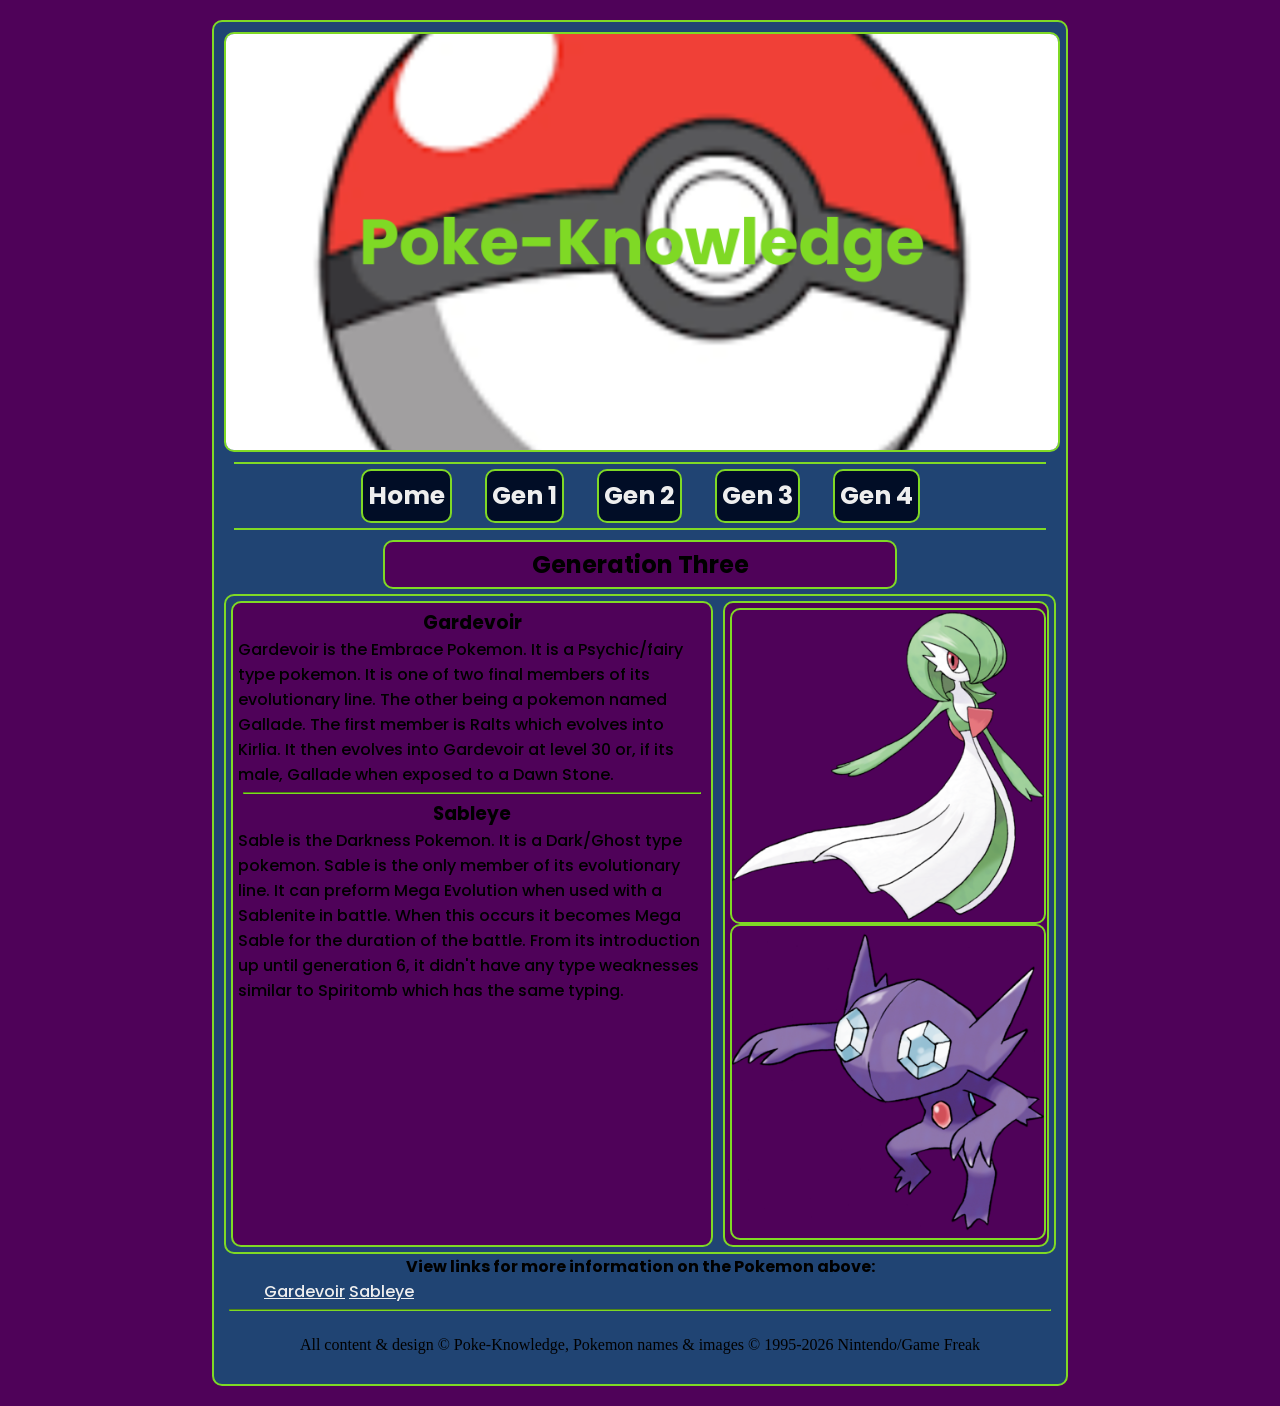
<file: Final_Project/Gen3.html>
<!DOCTYPE html>
<html lang="en">

<head>
    <meta charset="UTF-8">
    <meta name="viewport" content="width=device-width, initial-scale=1.0">
    <title>Poke-Knowledge</title>
    <link rel="preconnect" href="https://fonts.googleapis.com">
    <link rel="preconnect" href="https://fonts.gstatic.com" crossorigin>
    <link
        href="https://fonts.googleapis.com/css2?family=Poppins:ital,wght@0,100;0,200;0,300;0,400;0,500;0,600;0,700;0,800;0,900;1,100;1,200;1,300;1,400;1,500;1,600;1,700;1,800;1,900&display=swap"
        rel="stylesheet">
    <link rel="stylesheet" href="CSS/styles.css">
    <link rel="icon" type="images/x-icon" href="Images/favicon.ico">
</head>

<body>
    <div id="container">
        <!--ADD TWO COLUMN LAYOUT-->
        <header>
            <img src="Images/Poke_Knowledge.png" alt="Poke-Knowledge">
        </header>
        <nav>
            <ul class="head_font">
                <li><a href="index.html">Home</a></li>
                <li><a href="Gen1.html">Gen 1</a></li>
                <li><a href="Gen2.html">Gen 2</a></li>
                <li><a href="Gen3.html">Gen 3</a></li>
                <li><a href="Gen4.html">Gen 4</a></li>
            </ul>
        </nav>
        <main>
            <!--Try to add base stats and image unless it looks too clutered-->
            <section class="main_content">
                <h2 class="head_font">Generation Three</h2>
            </section>

            <div class="multi_col">
                <section>
                    <h3 class="head_font">Gardevoir</h3>
                    <p class="body_font">
                        Gardevoir is the Embrace Pokemon. It is a Psychic/fairy type pokemon. It is one of two final
                        members of its evolutionary line. The other being a pokemon named Gallade. The first member is
                        Ralts which evolves into Kirlia. It then evolves into Gardevoir at level 30 or, if its male,
                        Gallade when exposed to a Dawn Stone.
                    </p>
                    <hr>
                    <h3 class="head_font">Sableye</h3>
                    <p class="body_font">
                        Sable is the Darkness Pokemon. It is a Dark/Ghost type pokemon. Sable is the only member of its
                        evolutionary line. It can preform Mega Evolution when used with a Sablenite in battle. When this
                        occurs it becomes Mega Sable for the duration of the battle. From its introduction up until
                        generation 6, it didn't have any type weaknesses similar to Spiritomb which has the same typing.
                    </p>
                </section>

                <aside>
                    <img src="Images/gardevoir.png" alt="Gardevoir" class="main_img_mul">
                    <img src="Images/sableye.png" alt="Sableye" class="main_img_mul">
                </aside>
            </div>

            <!--Links to the Pokemons Bulbapedia pages-->
            <h4 class="head_font">
                View links for more information on the Pokemon above:
            </h4>
            <ul class="body_font">
                <li><a href="https://bulbapedia.bulbagarden.net/wiki/Gardevoir_(Pok%C3%A9mon)">Gardevoir</a></li>
                <li><a href="https://bulbapedia.bulbagarden.net/wiki/Sableye_(Pok%C3%A9mon)">Sableye</a></li>
            </ul>
        </main>
        <hr>
        <footer>
            All content & design &copy; Poke-Knowledge, Pokemon names & images &copy; 1995-2026 Nintendo/Game Freak
        </footer>
    </div>
</body>

</html>
</file>
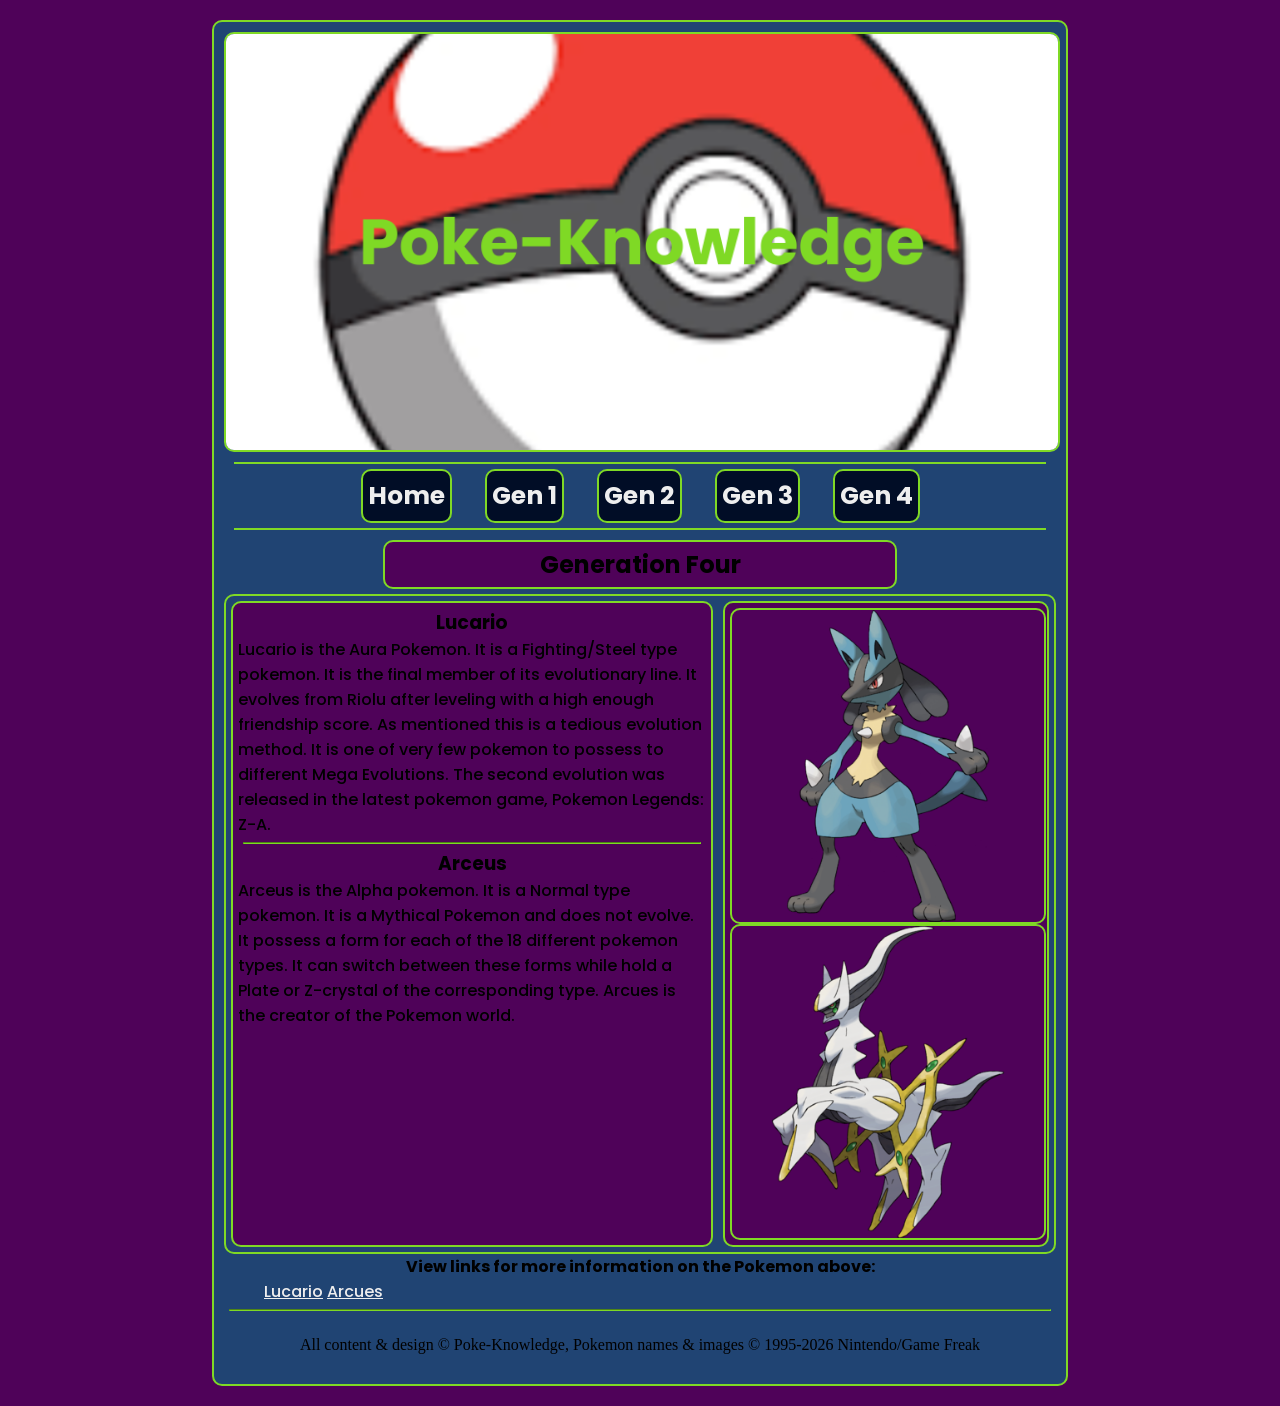
<file: Final_Project/Gen4.html>
<!DOCTYPE html>
<html lang="en">

<head>
    <meta charset="UTF-8">
    <meta name="viewport" content="width=device-width, initial-scale=1.0">
    <title>Poke-Knowledge</title>
    <link rel="preconnect" href="https://fonts.googleapis.com">
    <link rel="preconnect" href="https://fonts.gstatic.com" crossorigin>
    <link
        href="https://fonts.googleapis.com/css2?family=Poppins:ital,wght@0,100;0,200;0,300;0,400;0,500;0,600;0,700;0,800;0,900;1,100;1,200;1,300;1,400;1,500;1,600;1,700;1,800;1,900&display=swap"
        rel="stylesheet">
    <link rel="stylesheet" href="CSS/styles.css">
    <link rel="icon" type="images/x-icon" href="Images/favicon.ico">
</head>

<body>
    <div id="container">
        <!--ADD TWO COLUMN LAYOUT-->
        <header>
            <img src="Images/Poke_Knowledge.png" alt="Poke-Knowledge">
        </header>
        <nav>
            <ul class="head_font">
                <li><a href="index.html">Home</a></li>
                <li><a href="Gen1.html">Gen 1</a></li>
                <li><a href="Gen2.html">Gen 2</a></li>
                <li><a href="Gen3.html">Gen 3</a></li>
                <li><a href="Gen4.html">Gen 4</a></li>
            </ul>
        </nav>
        <main>
            <!--Try to add base stats and image unless it looks too clutered-->
            <section class="main_content">
                <h2 class="head_font">Generation Four</h2>
            </section>

            <div class="multi_col">
                <section>
                    <h3 class="head_font">Lucario</h3>
                    <p class="body_font">
                        Lucario is the Aura Pokemon. It is a Fighting/Steel type pokemon. It is the final member of its
                        evolutionary line. It evolves from Riolu after leveling with a high enough friendship score. As
                        mentioned this is a tedious evolution method. It is one of very few pokemon to possess to
                        different Mega Evolutions. The second evolution was released in the latest pokemon game, Pokemon
                        Legends: Z-A.
                    </p>
                    <hr>
                    <h3 class="head_font">Arceus</h3>
                    <p class="body_font">
                        Arceus is the Alpha pokemon. It is a Normal type pokemon. It is a Mythical Pokemon and does not
                        evolve. It possess a form for each of the 18 different pokemon types. It can switch between
                        these forms while hold a Plate or Z-crystal of the corresponding type. Arcues is the creator of
                        the Pokemon world.
                    </p>
                </section>

                <aside>
                    <img src="Images/lucario.png" alt="Lucario" class="main_img_mul">
                    <img src="Images/arceus.png" alt="" class="main_img_mul">
                </aside>
            </div>

            <!--Links to the Pokemons Bulbapedia pages-->
            <h4 class="head_font">
                View links for more information on the Pokemon above:
            </h4>
            <ul class="body_font">
                <li><a href="https://bulbapedia.bulbagarden.net/wiki/Lucario_(Pok%C3%A9mon)">Lucario</a></li>
                <li><a href="https://bulbapedia.bulbagarden.net/wiki/Arceus_(Pok%C3%A9mon)">Arcues</a></li>
            </ul>
        </main>
        <hr>
        <footer>
            All content & design &copy; Poke-Knowledge, Pokemon names & images &copy; 1995-2026 Nintendo/Game Freak
        </footer>
    </div>
</body>

</html>
</file>
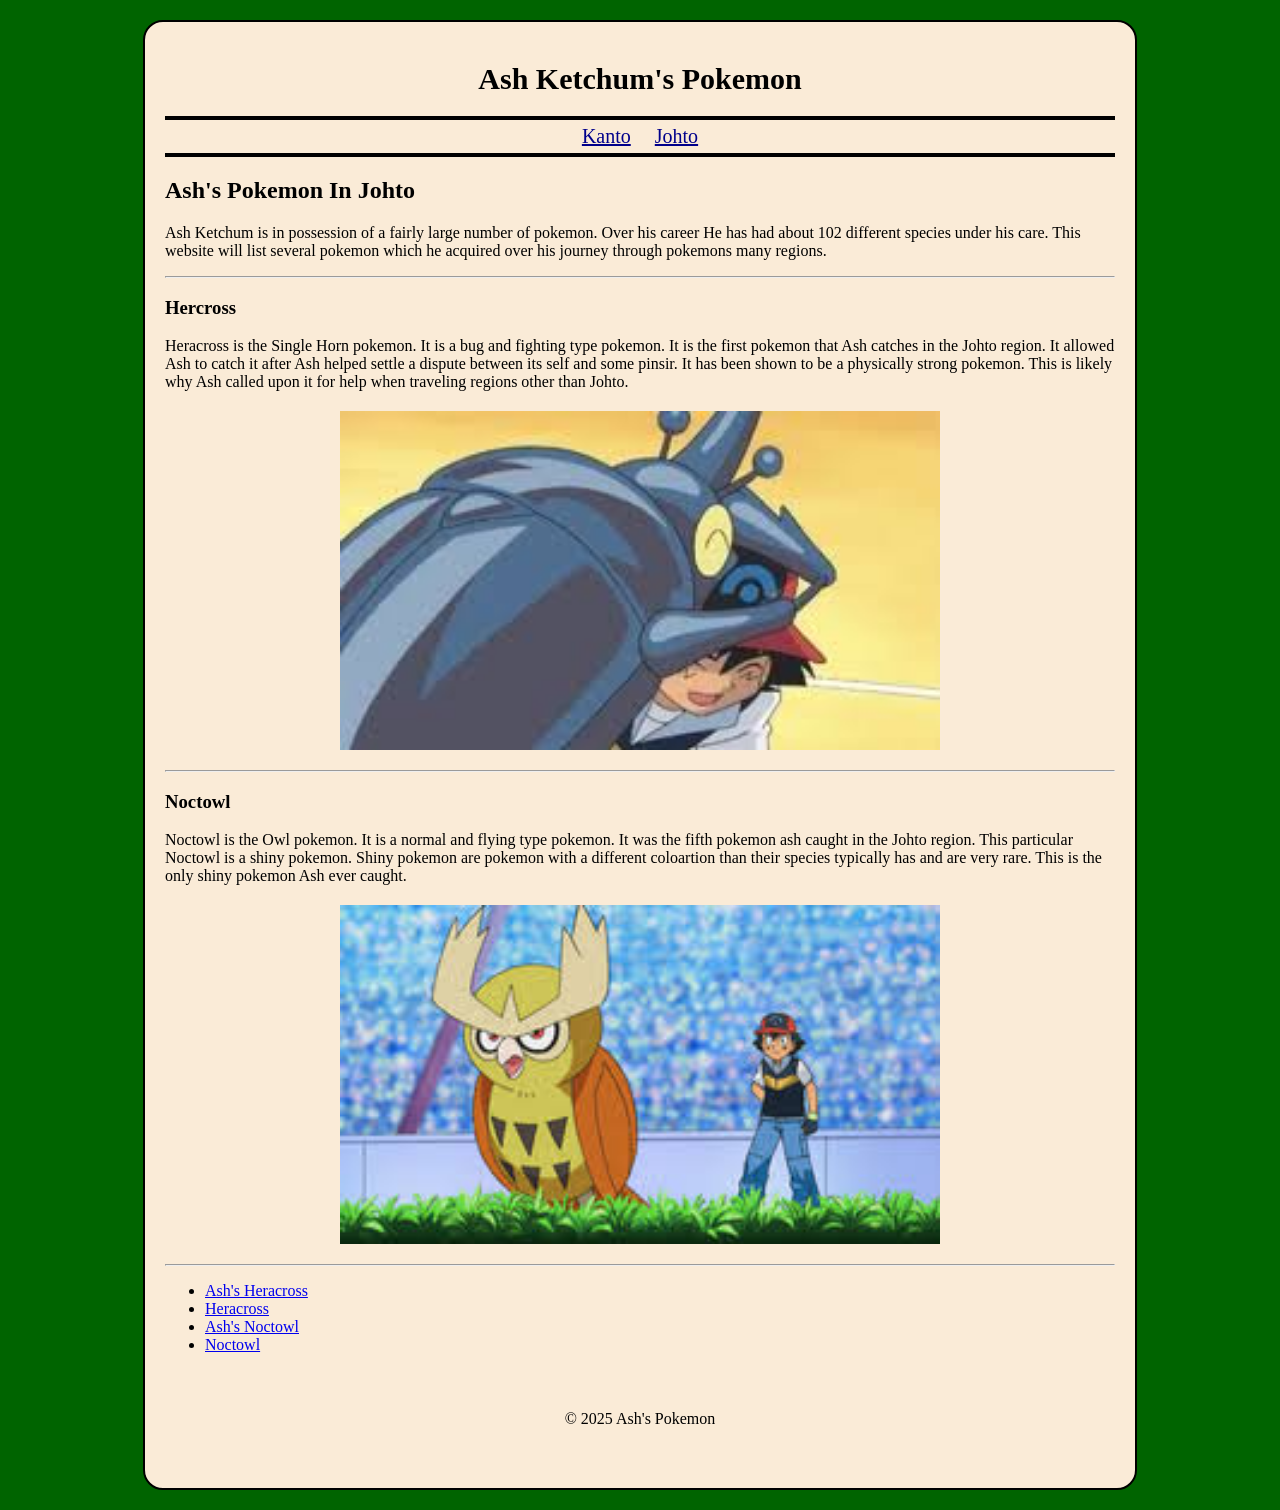
<file: HTML5_CSS/johto.html>
<!DOCTYPE html>
<html lang="en">

<head>
    <meta charset="UTF-8">
    <meta name="viewport" content="width=device-width, initial-scale=1.0">
    <title>Ash's Pokemon</title>
    <link rel="stylesheet" href="CSS/styles.css">
</head>

<body>
    <div id="container">
        <header>
            <h1>Ash Ketchum's Pokemon</h1>
        </header>
        <nav>
            <a href="index.html">Kanto</a>
            <a href="johto.html">Johto</a>
        </nav>
        <main>

            <h2>Ash's Pokemon In Johto</h2>
            <!-- Remember Pikachu will only be covered once -->
            <p>Ash Ketchum is in possession of a fairly large number of pokemon. Over his career He has had about 102
                different species under his care. This website will list several pokemon which he acquired over his
                journey through pokemons many regions.
            </p>

            <hr>

            <h3>Hercross</h3>
            <p>
                Heracross is the Single Horn pokemon. It is a bug and fighting type pokemon. It is the first pokemon
                that Ash catches in the Johto region. It
                allowed Ash to catch it after Ash helped settle a dispute between its self and some pinsir. It has been
                shown to be a physically strong pokemon. This is likely why Ash called upon it for help when traveling
                regions other than Johto.
            </p>
            <img src="Images/ash_and_heracross.jpg" alt="Ash and Heracross">

            <hr>

            <h3>Noctowl</h3>
            <p>
                Noctowl is the Owl pokemon. It is a normal and flying type pokemon. It was the fifth pokemon ash caught
                in the Johto region. This particular
                Noctowl is a shiny pokemon. Shiny pokemon are pokemon with a different coloartion than their species
                typically has and are very rare. This is the only shiny pokemon Ash ever caught.
            </p>
            <img src="Images/ash_and_noctowl.jpg" alt="Ash and Noctowl">

            <hr>
            <ul>
                <li><a href="https://bulbapedia.bulbagarden.net/wiki/Ash%27s_Heracross" target="_blank">Ash's
                        Heracross</a>
                </li>
                <li><a href="https://bulbapedia.bulbagarden.net/wiki/Heracross_(Pok%C3%A9mon)"
                        target="_blank">Heracross</a>
                </li>
                <li><a href="https://bulbapedia.bulbagarden.net/wiki/Ash%27s_Noctowl" target="_blank">Ash's Noctowl</a>
                </li>
                <li><a href="https://bulbapedia.bulbagarden.net/wiki/Noctowl_(Pok%C3%A9mon)" target="_blank">Noctowl</a>
                </li>
            </ul>
        </main>
        <footer>&copy; 2025 Ash's Pokemon</footer>
    </div>
</body>

</html>
</file>
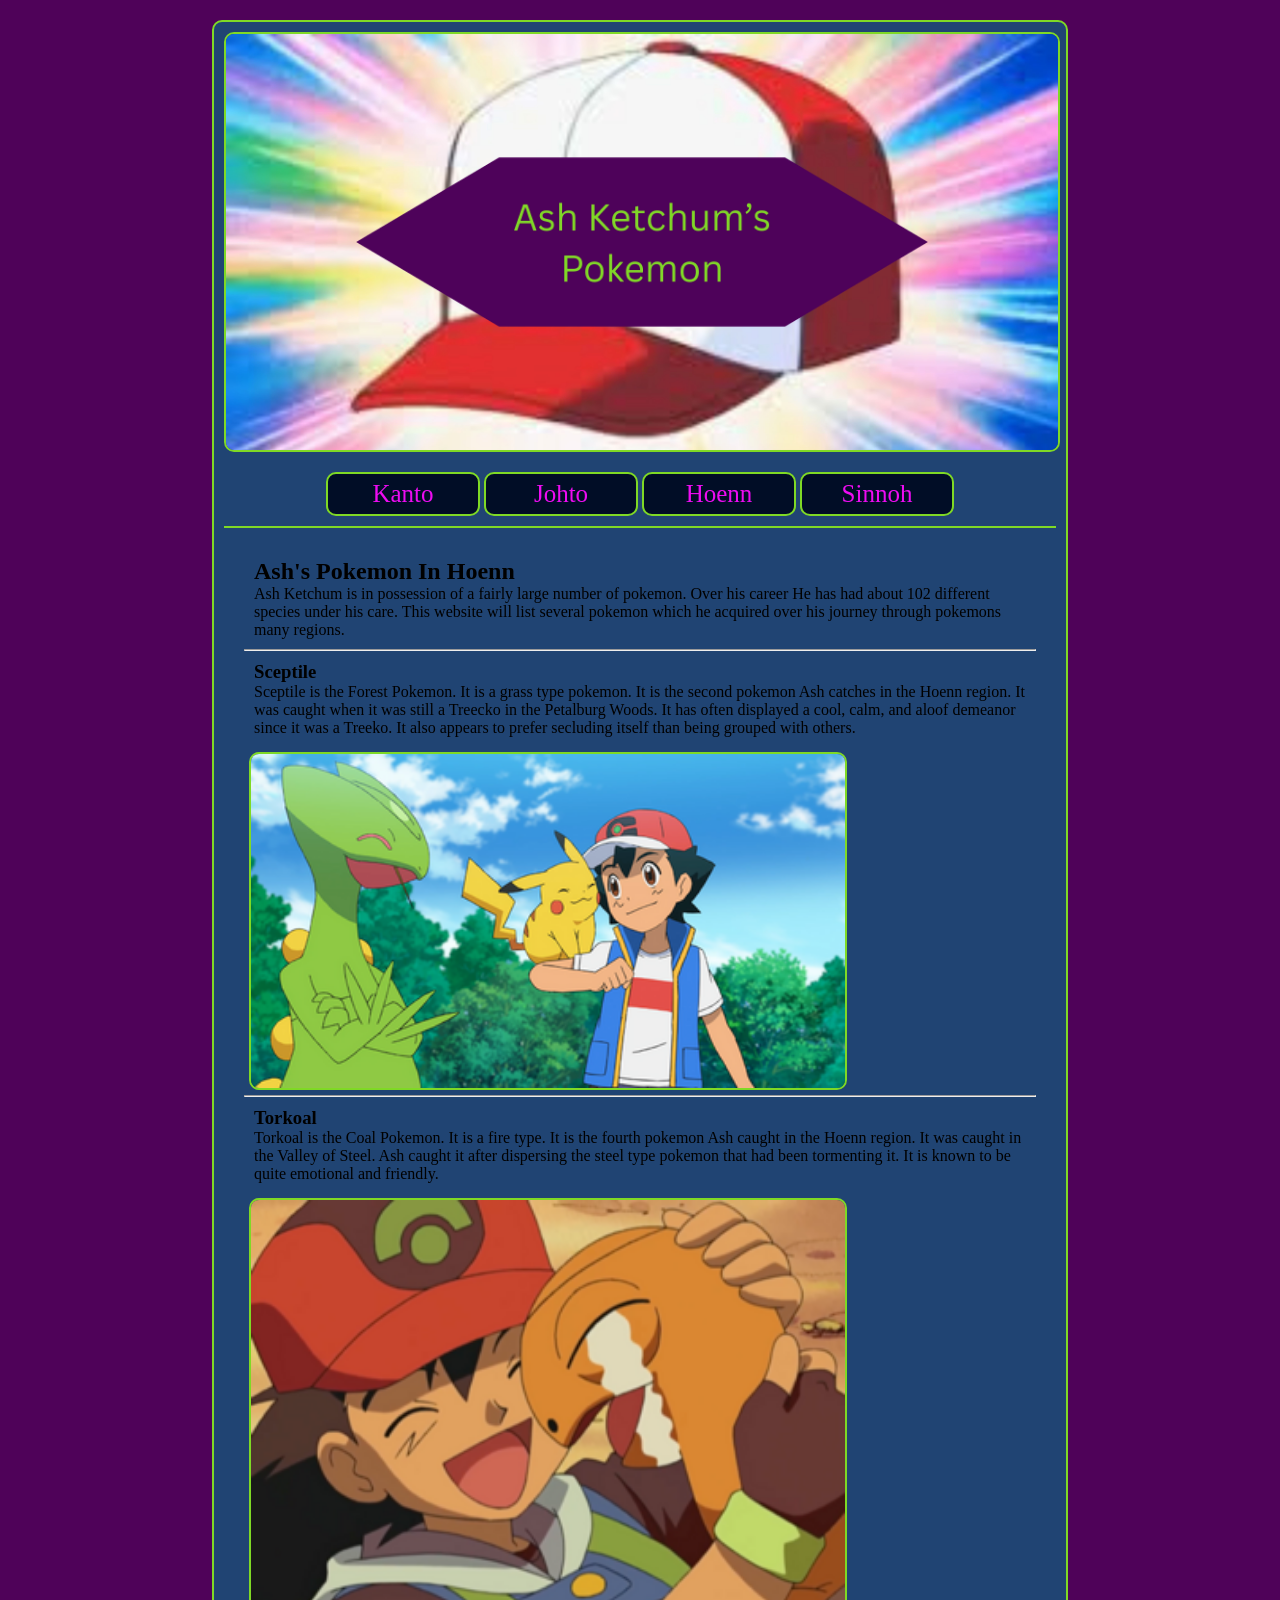
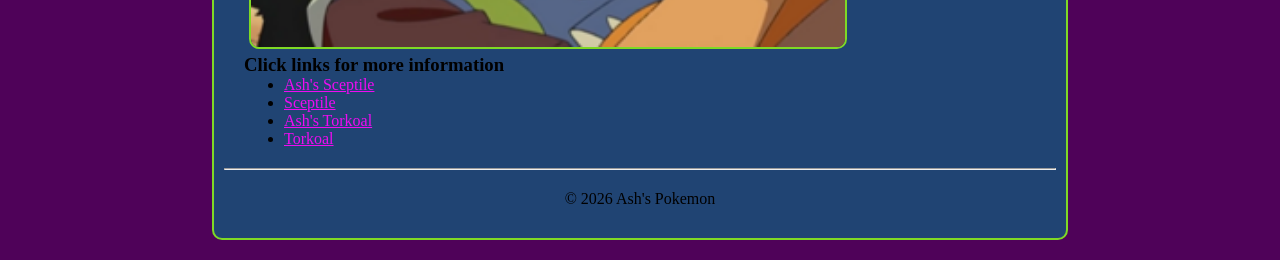
<file: Responsive_Web_Design/hoenn.html>
<!DOCTYPE html>
<html lang="en">

<head>
    <meta charset="UTF-8">
    <meta name="viewport" content="width=device-width, initial-scale=1.0">
    <title>Ash's Pokemon</title>
    <link rel="stylesheet" href="CSS/styles.css">
</head>

<body>
    <div id="container">
        <header>
            <img src="Images/ashs_cap.jpg" alt="Ash Ketchum's Pokemon">
        </header>
        <nav>
            <ul>
                <li><a href="index.html">Kanto</a></li>
                <li><a href="johto.html">Johto</a></li>
                <li><a href="hoenn.html">Hoenn</a></li>
                <li><a href="sinnoh.html">Sinnoh</a></li>
            </ul>
        </nav>
        <main>

            <section class="main_content">
                <h2>Ash's Pokemon In Hoenn</h2>
                <!-- Remember Pikachu will only be covered once -->
                <p>Ash Ketchum is in possession of a fairly large number of pokemon. Over his career He has had about
                    102
                    different species under his care. This website will list several pokemon which he acquired over his
                    journey through pokemons many regions.
                </p>
            </section>

            <hr>

            <section class="main_content">
                <h3>Sceptile</h3>
                <p>
                    Sceptile is the Forest Pokemon. It is a grass type pokemon. It is the second pokemon Ash catches in
                    the Hoenn region. It was caught when it was still a Treecko in the Petalburg Woods. It has often
                    displayed a cool, calm, and aloof demeanor since it was a Treeko. It also appears to prefer
                    secluding itself than being grouped with others.
                </p>
            </section>
            <img src="Images/ash_and_sceptile.png" alt="Ash and Sceptile" class="main_img">

            <hr>

            <section class="main_content">
                <h3>Torkoal</h3>
                <p>
                    Torkoal is the Coal Pokemon. It is a fire type. It is the fourth pokemon Ash caught in the Hoenn
                    region. It was caught in the Valley of Steel. Ash caught it after dispersing the steel type pokemon
                    that had been tormenting it. It is known to be quite emotional and friendly.
                </p>
            </section>
            <img src="Images/ash_and_torkoal.png" alt="Ash and Torkoal" class="main_img">




            <aside>
                <h3 class="more_info_tag">Click links for more information</h3>
                <ul>
                    <li><a href="https://bulbapedia.bulbagarden.net/wiki/Ash%27s_Sceptile" target="_blank">Ash's
                            Sceptile</a>
                    </li>
                    <li><a href="https://bulbapedia.bulbagarden.net/wiki/Sceptile_(Pok%C3%A9mon)"
                            target="_blank">Sceptile</a>
                    </li>
                    <li><a href="https://bulbapedia.bulbagarden.net/wiki/Ash%27s_Torkoal" target="_blank">Ash's
                            Torkoal</a>
                    </li>
                    <li><a href="https://bulbapedia.bulbagarden.net/wiki/Torkoal_(Pok%C3%A9mon)"
                            target="_blank">Torkoal</a>
                    </li>
                </ul>
            </aside>
        </main>
        <hr>
        <footer>&copy; 2026 Ash's Pokemon</footer>
    </div>
</body>

</html>
</file>
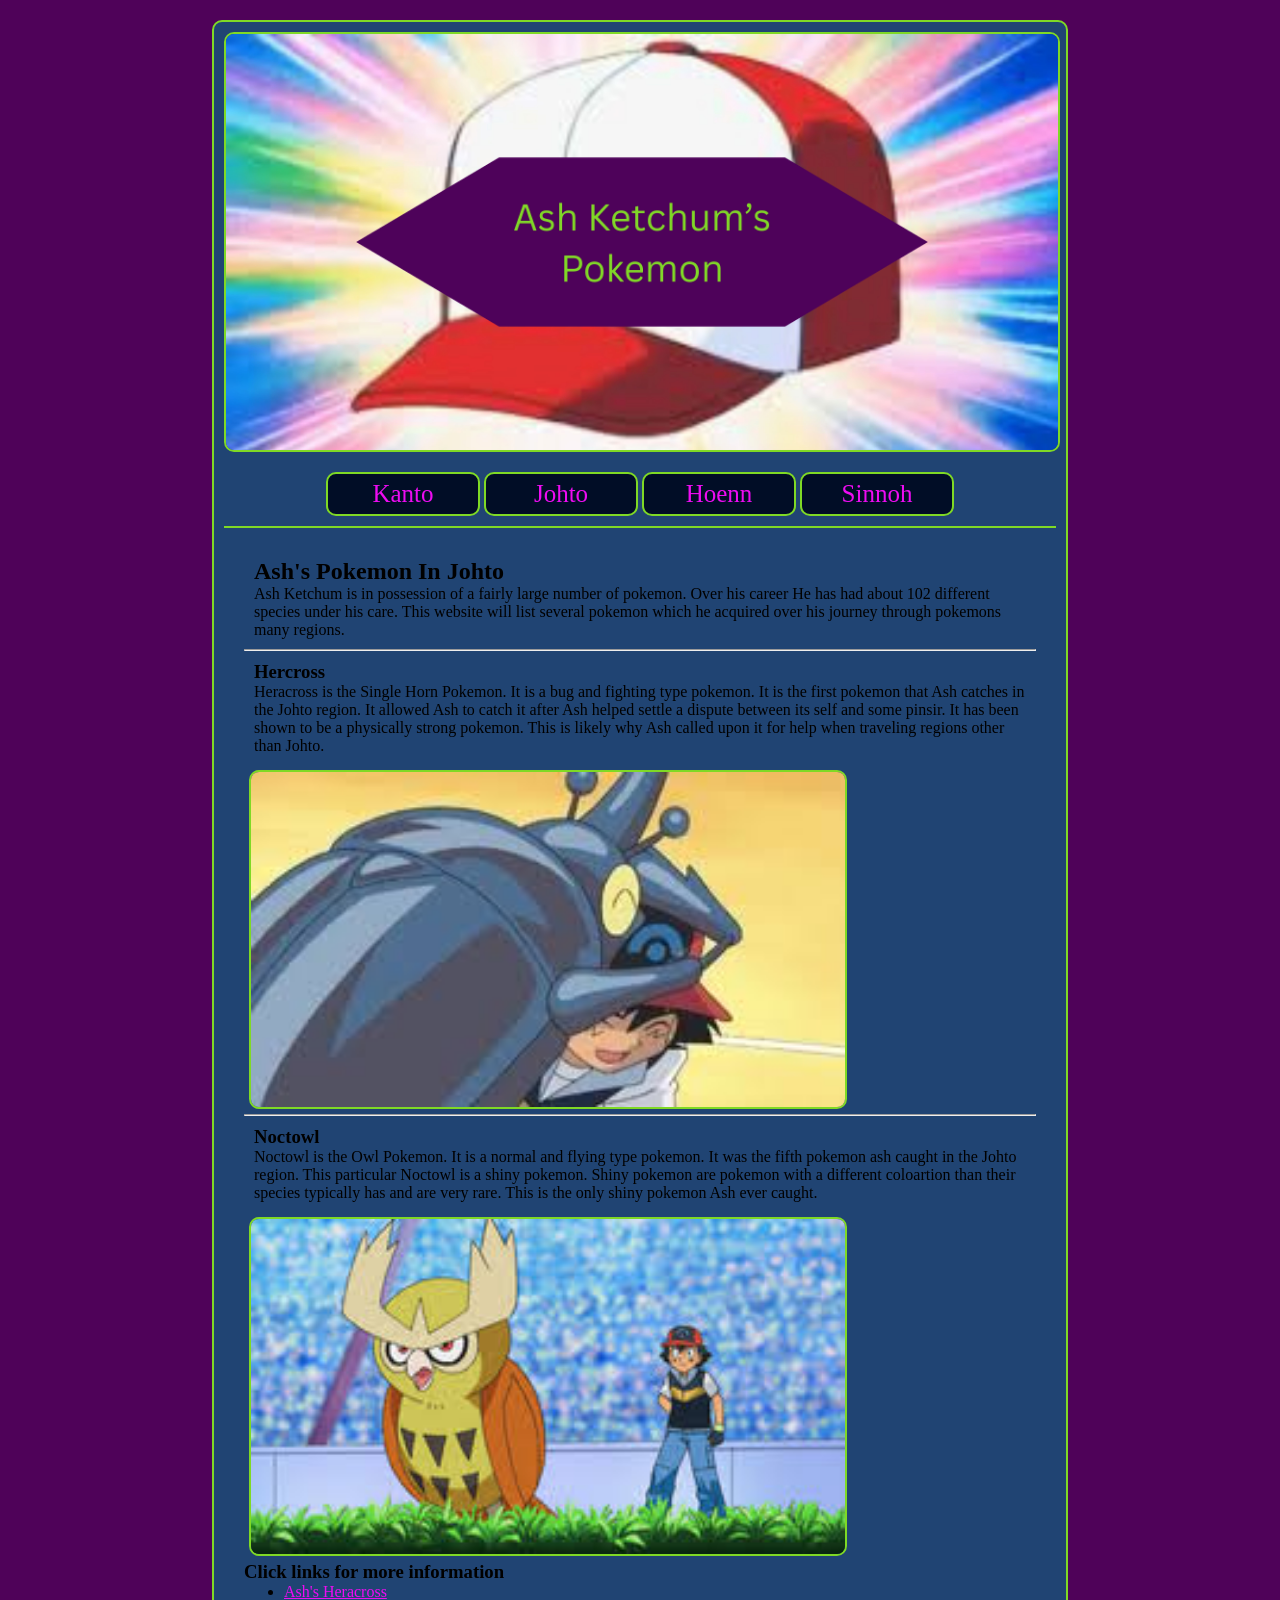
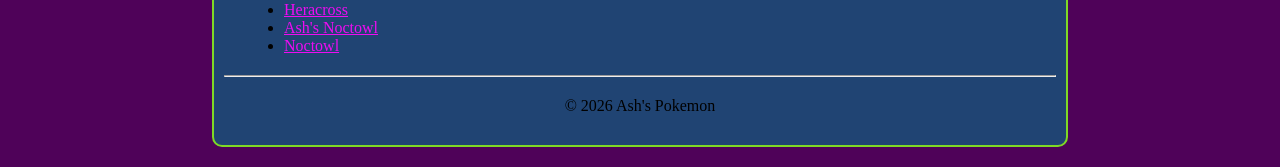
<file: Responsive_Web_Design/johto.html>
<!DOCTYPE html>
<html lang="en">

<head>
    <meta charset="UTF-8">
    <meta name="viewport" content="width=device-width, initial-scale=1.0">
    <title>Ash's Pokemon</title>
    <link rel="stylesheet" href="CSS/styles.css">
</head>

<body>
    <div id="container">
        <header>
            <img src="Images/ashs_cap.jpg" alt="Ash Ketchum's Pokemon">
        </header>
        <nav>
            <ul>
                <li><a href="index.html">Kanto</a></li>
                <li><a href="johto.html">Johto</a></li>
                <li><a href="hoenn.html">Hoenn</a></li>
                <li><a href="sinnoh.html">Sinnoh</a></li>
            </ul>
        </nav>
        <main>

            <section class="main_content">
                <h2>Ash's Pokemon In Johto</h2>
                <!-- Remember Pikachu will only be covered once -->
                <p>Ash Ketchum is in possession of a fairly large number of pokemon. Over his career He has had about
                    102
                    different species under his care. This website will list several pokemon which he acquired over his
                    journey through pokemons many regions.
                </p>
            </section>

            <hr>

            <section class="main_content">
                <h3>Hercross</h3>
                <p>
                    Heracross is the Single Horn Pokemon. It is a bug and fighting type pokemon. It is the first pokemon
                    that Ash catches in the Johto region. It
                    allowed Ash to catch it after Ash helped settle a dispute between its self and some pinsir. It has
                    been
                    shown to be a physically strong pokemon. This is likely why Ash called upon it for help when
                    traveling
                    regions other than Johto.
                </p>
            </section>
            <img src="Images/ash_and_heracross.jpg" alt="Ash and Heracross" class="main_img">

            <hr>

            <section class="main_content">
                <h3>Noctowl</h3>
                <p>
                    Noctowl is the Owl Pokemon. It is a normal and flying type pokemon. It was the fifth pokemon ash
                    caught
                    in the Johto region. This particular
                    Noctowl is a shiny pokemon. Shiny pokemon are pokemon with a different coloartion than their species
                    typically has and are very rare. This is the only shiny pokemon Ash ever caught.
                </p>
            </section>
            <img src="Images/ash_and_noctowl.jpg" alt="Ash and Noctowl" class="main_img">



            <aside>
                <h3 class="more_info_tag">Click links for more information</h3>
                <ul>
                    <li><a href="https://bulbapedia.bulbagarden.net/wiki/Ash%27s_Heracross" target="_blank">Ash's
                            Heracross</a>
                    </li>
                    <li><a href="https://bulbapedia.bulbagarden.net/wiki/Heracross_(Pok%C3%A9mon)"
                            target="_blank">Heracross</a>
                    </li>
                    <li><a href="https://bulbapedia.bulbagarden.net/wiki/Ash%27s_Noctowl" target="_blank">Ash's
                            Noctowl</a>
                    </li>
                    <li><a href="https://bulbapedia.bulbagarden.net/wiki/Noctowl_(Pok%C3%A9mon)"
                            target="_blank">Noctowl</a>
                    </li>
                </ul>
            </aside>
        </main>
        <hr>
        <footer>&copy; 2026 Ash's Pokemon</footer>
    </div>
</body>

</html>
</file>
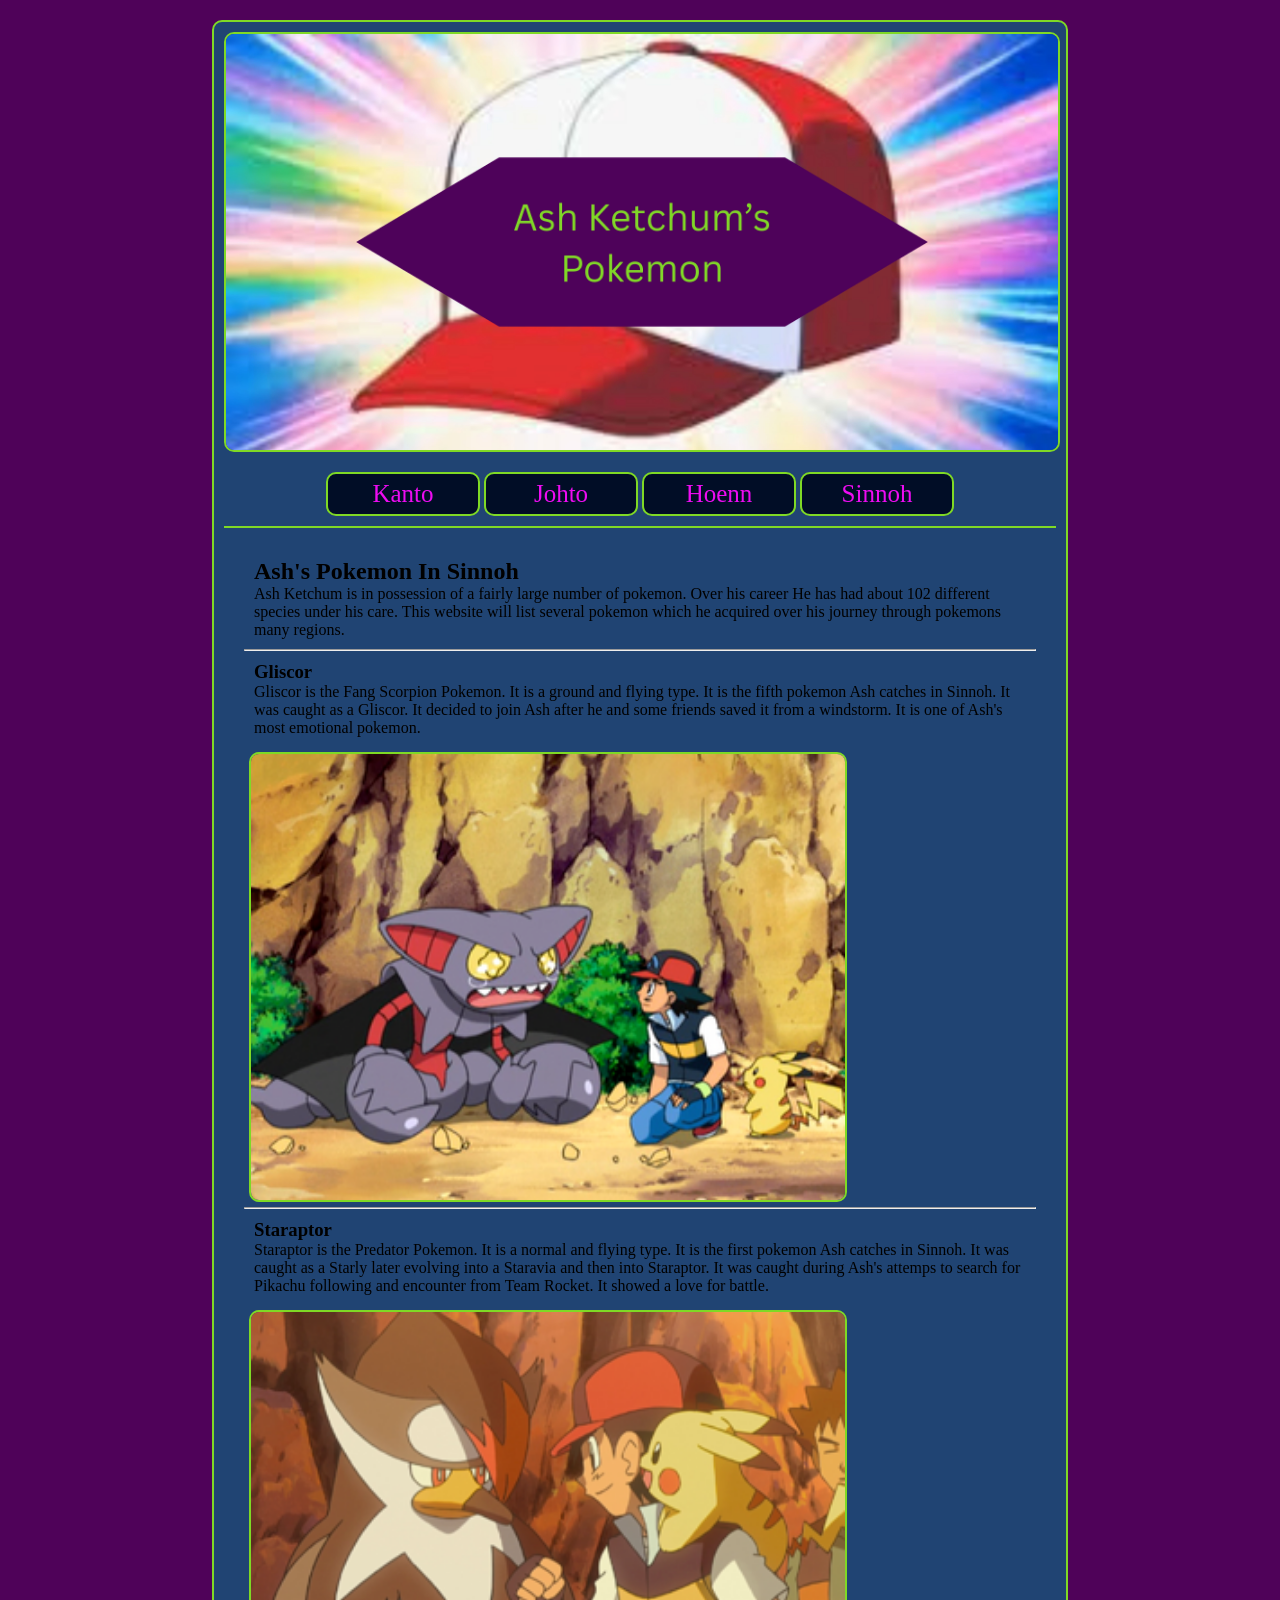
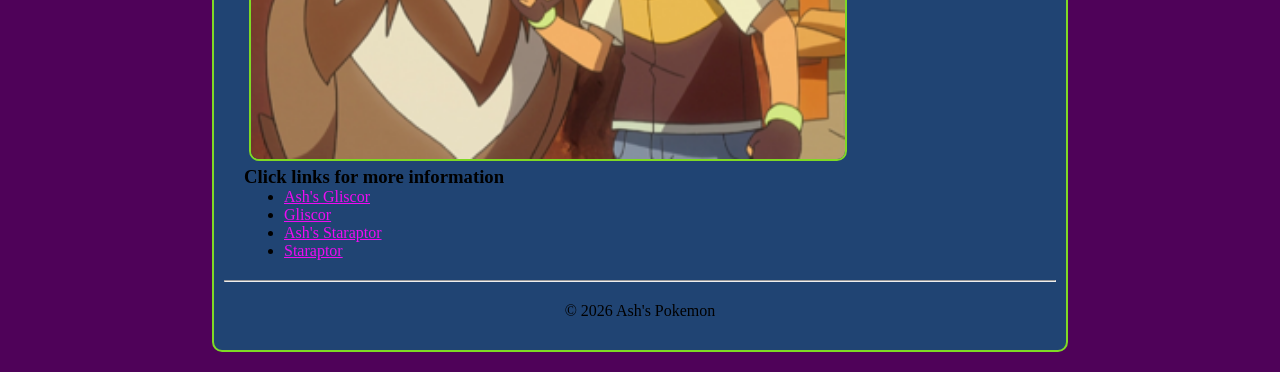
<file: Responsive_Web_Design/sinnoh.html>
<!DOCTYPE html>
<html lang="en">

<head>
    <meta charset="UTF-8">
    <meta name="viewport" content="width=device-width, initial-scale=1.0">
    <title>Ash's Pokemon</title>
    <link rel="stylesheet" href="CSS/styles.css">
</head>

<body>
    <div id="container">
        <header>
            <img src="Images/ashs_cap.jpg" alt="Ash Ketchum's Pokemon">
        </header>
        <nav>
            <ul>
                <li><a href="index.html">Kanto</a></li>
                <li><a href="johto.html">Johto</a></li>
                <li><a href="hoenn.html">Hoenn</a></li>
                <li><a href="sinnoh.html">Sinnoh</a></li>
            </ul>
        </nav>
        <main>

            <section class="main_content">
                <h2>Ash's Pokemon In Sinnoh</h2>
                <!-- Remember Pikachu will only be covered once -->
                <p>
                    Ash Ketchum is in possession of a fairly large number of pokemon. Over his career He has had about
                    102
                    different species under his care. This website will list several pokemon which he acquired over his
                    journey through pokemons many regions.
                </p>
            </section>

            <hr>

            <section class="main_content">
                <h3>Gliscor</h3>
                <p>
                    Gliscor is the Fang Scorpion Pokemon. It is a ground and flying type. It is the fifth pokemon Ash
                    catches in Sinnoh. It was caught as a Gliscor. It decided to join Ash after he and some friends
                    saved it from a windstorm. It is one of Ash's most emotional pokemon.
                </p>
            </section>
            <img src="Images/ash_and_gliscor.png" alt="" class="main_img">

            <hr>

            <section class="main_content">
                <h3>Staraptor</h3>
                <p>
                    Staraptor is the Predator Pokemon. It is a normal and flying type. It is the first pokemon Ash
                    catches in Sinnoh. It was caught as a Starly later evolving into a Staravia and then into Staraptor.
                    It was caught during Ash's attemps to search for Pikachu following and encounter from Team Rocket.
                    It showed a love for battle.
                </p>
            </section>
            <img src="Images/ash_and_staraptor.png" alt="" class="main_img">



            <aside>
                <h3 class="more_info_tag">Click links for more information</h3>
                <ul>
                    <li><a href="https://bulbapedia.bulbagarden.net/wiki/Ash%27s_Gliscor" target="_blank">Ash's
                            Gliscor</a>
                    </li>
                    <li><a href="https://bulbapedia.bulbagarden.net/wiki/Gliscor_(Pok%C3%A9mon)"
                            target="_blank">Gliscor</a>
                    </li>
                    <li><a href="https://bulbapedia.bulbagarden.net/wiki/Ash%27s_Staraptor" target="_blank">Ash's
                            Staraptor</a>
                    </li>
                    <li><a href="https://bulbapedia.bulbagarden.net/wiki/Staraptor_(Pok%C3%A9mon)"
                            target="_blank">Staraptor</a>
                    </li>
                </ul>
            </aside>
        </main>
        <hr>
        <footer>&copy; 2026 Ash's Pokemon</footer>
    </div>
</body>

</html>
</file>
<file: Advanced_CSS/CSS/styles.css>
body {
    background-color: rgb(227, 3, 3);

}

img {
    display: block;
    margin: 0 auto;
    width: 100%;
}

a {
    color: rgb(78, 207, 205);
}

a:hover {
    color: rgb(56, 149, 147);
    text-decoration: none;
}

#container {
    background-color: rgb(253, 253, 253);
    width: 65%;
    margin: 20px auto;
    border: 4px solid black;
    padding: 20px;
    border-radius: 20px;
}

header {
    text-align: center;
    padding: 20px;
    border-bottom: 2px solid rgb(46, 16, 74);
}

header h1 {
    font-size: 50px;
}

nav {
    text-align: center;
    border-bottom: 2px solid rgb(46, 16, 74);
    margin-bottom: 10px;
}

nav ul {
    list-style-type: none;
    padding: 0;
}

nav li {
    display: inline-block;
}

nav li a {
    display: block;
    background-color: black;
    color: rgb(253, 253, 253);
    width: 150px;
    height: 40px;
    line-height: 40px;
    font-size: 25px;
    text-decoration: none;
    border-radius: 20px;
    margin: 5px 10px 5px 10px;
}

nav li a:hover {
    text-decoration: underline;
}

main h2 {
    text-align: center;
}

.multi_col {
    display: flex;
}

section,
aside {
    border: 2px solid black;
    border-radius: 20px;
    padding: 5px;
    margin: 5px;
}

section {
    width: 75%;
}

aside {
    width: 25%;
}

section img {
    border-radius: 10px;
    border: 2px solid black;
    width: 75%;
}

footer {
    padding: 10px 0;
    text-align: center;
}

.more_info_tag {
    color: #427d65;
}

#ash_bf {
    color: #f4c320;
}
</file>
<file: Final_Project/CSS/styles.css>
/* Global Styles */

* {
    margin: 0;
}

body {
    background-color: #4F0259;
}

img {
    display: block;
    margin: 0 auto;
    width: 100%;
    border: 2px solid #7FD925;
    border-radius: 10px;
}

a {
    color: #eeeeee;
}

a:hover {
    text-decoration: none;
}

hr {
    border-color: #7FD925;
    margin: 5px;
}

ul {
    list-style-type: none;
}

.head_font {
    font-family: "Poppins", sans-serif;
    font-weight: 700;
    font-style: normal;
    text-align: center;
}

.body_font {
    font-family: "Poppins", sans-serif;
    font-weight: 500;
    font-style: normal;
}

/* Mobile Styles */

#container {
    margin: 5px;
    padding: 10px;
    border: 2px solid #7FD925;
    border-radius: 10px;
    background-color: #204473;
}

.main_img {
    width: 50%;
    border: 2px solid #7FD925;
    border-radius: 10px;
    margin: 5px;
    margin-left: auto;
    margin-right: auto;
}

.main_img_mul {
    width: 45%;
    border: 2px solid #7FD925;
    border-radius: 10px;
}

nav {
    text-align: center;
    border-bottom: 2px solid #7FD925;
    border-top: 2px solid #7FD925;
    margin: 10px;
}

nav ul {
    padding: 0;
    list-style-type: none;
}

nav li {
    display: block;
}

nav li a {
    display: block;
    background-color: #010D26;
    height: 40px;
    line-height: 40px;
    text-decoration: none;
    font-size: 25px;
    margin-top: 10px;
    margin-bottom: 10px;
    border: 2px solid #7FD925;
    border-radius: 10px;
}

footer {
    padding: 20px;
    text-align: center;
}

section {
    border: 2px solid #7FD925;
    border-radius: 10px;
    margin: 5px;
    padding: 5px;
    background-color: #4F0259;
}

aside {
    display: flex;
}

/* Tablet Styles */

@media (min-width: 768px) {
    nav li {
        display: inline-block;
    }

    nav li a {
        padding: 5px;
        margin: 5px 15px;
    }

    .multi_col {
        display: flex;
        border: 2px solid #7FD925;
        border-radius: 10px;
    }

    section {
        width: 60%;
    }

    aside {
        width: 40%;
        border: 2px solid #7FD925;
        border-radius: 10px;
        margin: 5px;
        padding: 5px;
        display: block;
        background-color: #4F0259;
    }

    .main_img_mul {
        width: 100%;
    }

    .main_content {
        margin-left: auto;
        margin-right: auto;
    }

    li {
        display: inline-block;
    }
}

/* Desktop Styles */

@media (min-width: 1024px) {
    #container {
        width: 65%;
        margin: 20px auto;
    }
}
</file>
<file: HTML5_CSS/CSS/styles.css>
body {
    background-color: darkgreen;
}

#container {
    background-color: antiquewhite;
    width: 950px;
    margin: 20px auto;
    border: 2px solid black;
    padding: 20px;
    border-radius: 20px;
}

header {
    text-align: center;
}

header h1 {
    font-size: 30px;
}

nav {
    text-align: center;
    border-top: 4px solid black;
    border-bottom: 4px solid black;
    padding: 5px 0;
}

nav a {
    color: darkblue;
    font-size: 20px;
    margin: 0 10px;
}

nav a:hover {
    color: red;
    text-decoration: none;
}

main img {
    display: block;
    margin: 20px auto;
    width: 600px;
}

footer {
    padding: 40px 0;
    text-align: center;
}
</file>
<file: Responsive_Web_Design/CSS/styles.css>
/* Global Styles */

* {
    margin: 0;
}

body {
    background-color: #4F0259;
}

img {
    display: block;
    margin: 0 auto;
    width: 100%;
    border: 2px solid #7FD925;
    border-radius: 10px;
}

a {
    color: #EE0CF2;
}

a:hover {
    text-decoration: none;
}

/* Mobile Styles */

#container {
    margin: 5px;
    padding: 10px;
    border: 2px solid #7FD925;
    border-radius: 10px;
    background-color: #204473;
}

nav {
    text-align: center;
}

nav ul {
    padding: 0;
    list-style-type: none;
}

nav li {
    display: block;
}

nav li a {
    display: block;
    background-color: #010D26;
    height: 40px;
    line-height: 40px;
    text-decoration: none;
    font-size: 25px;
    margin-top: 10px;
    border: 2px solid #7FD925;
    border-radius: 10px;
}

nav li a:hover {
    text-decoration: underline;
}

main {
    padding: 10px;
    margin: 10px;
}

.main_content {
    padding: 10px;
}

.main_img {
    border: 2px solid #7FD925;
    border-radius: 10px;
    margin: 5px;
}

footer {
    padding: 20px;
    text-align: center;
}

/* Tablet Styles */

@media (min-width: 768px) {
    nav {
        padding: 10px 0;
        border-bottom: 2px solid #7FD925;
    }

    nav li {
        display: inline-block;
    }

    nav li a {
        display: inline-block;
        width: 150px;
        height: 40px;
    }

    .main_img {
        width: 75%;

    }
}

/* Desktop Styles */

@media (min-width: 1024px) {
    #container {
        width: 65%;
        margin: 20px auto;
    }
}
</file>
